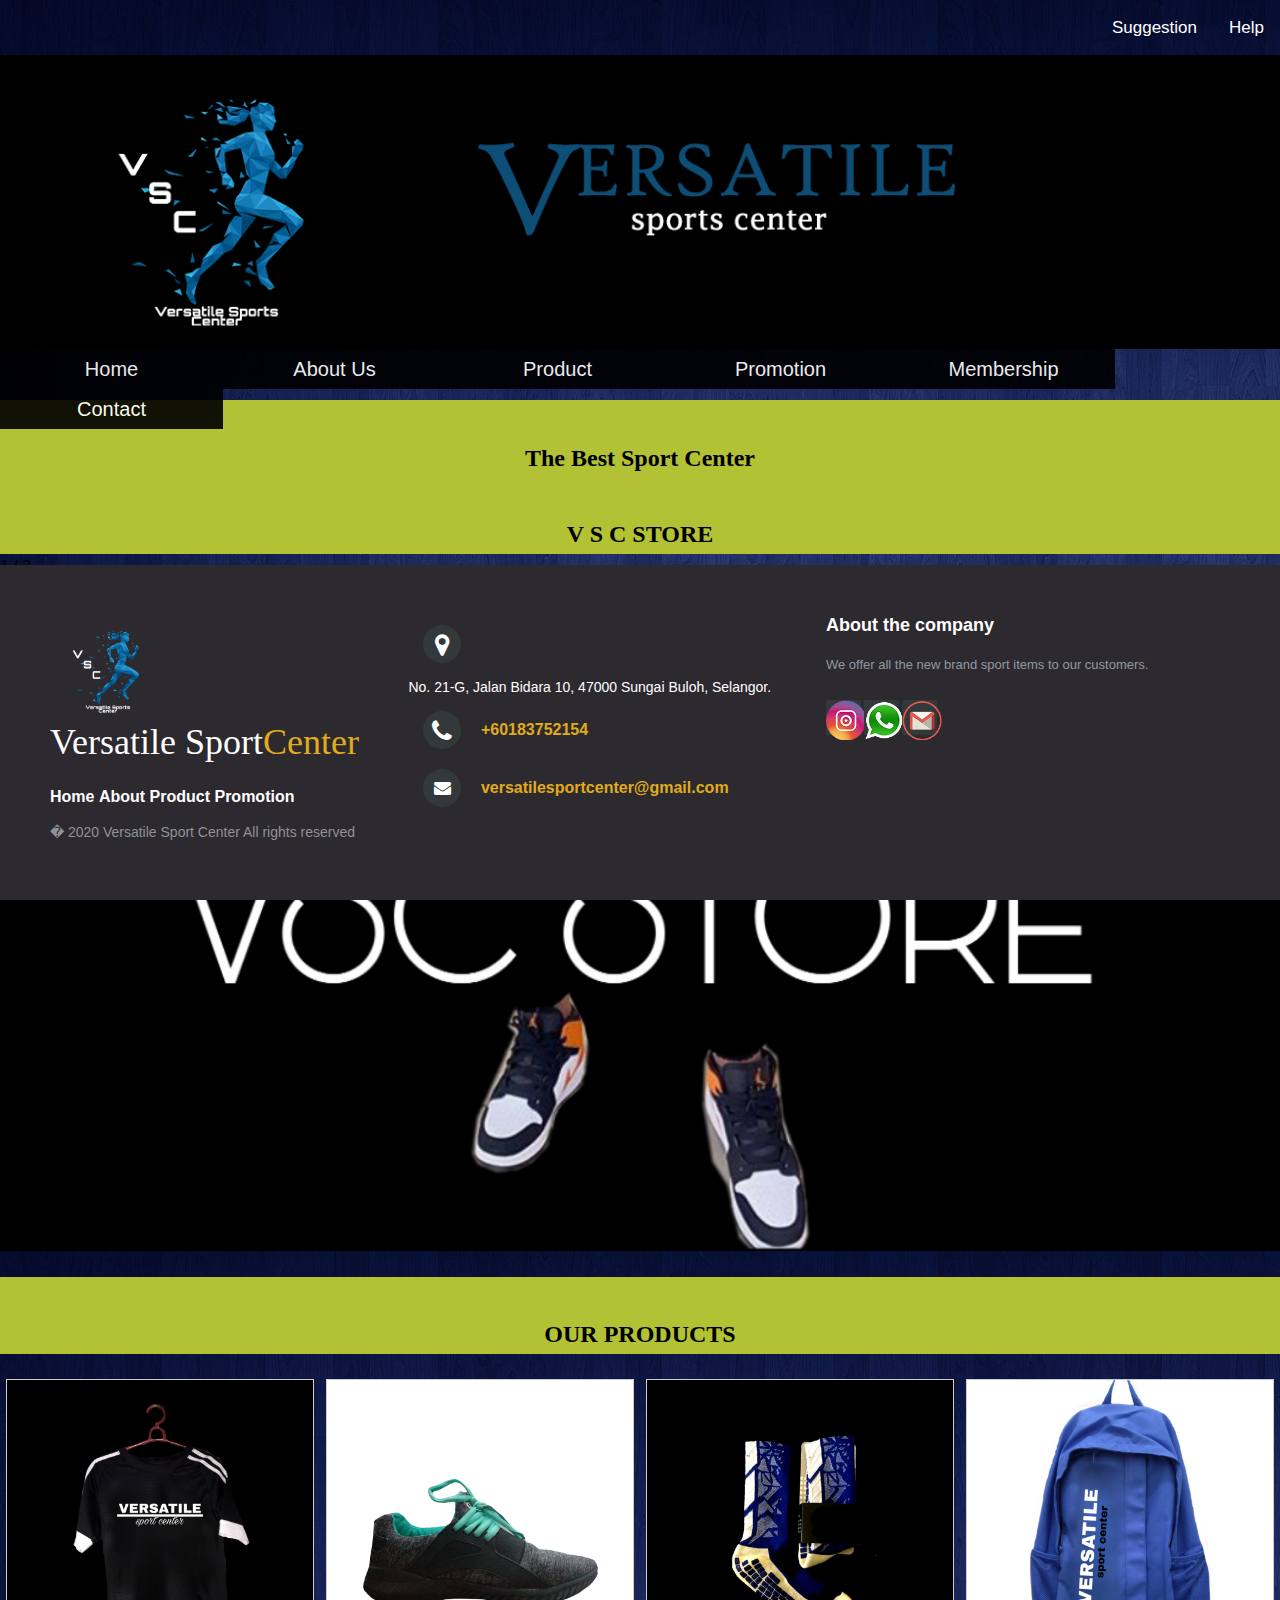
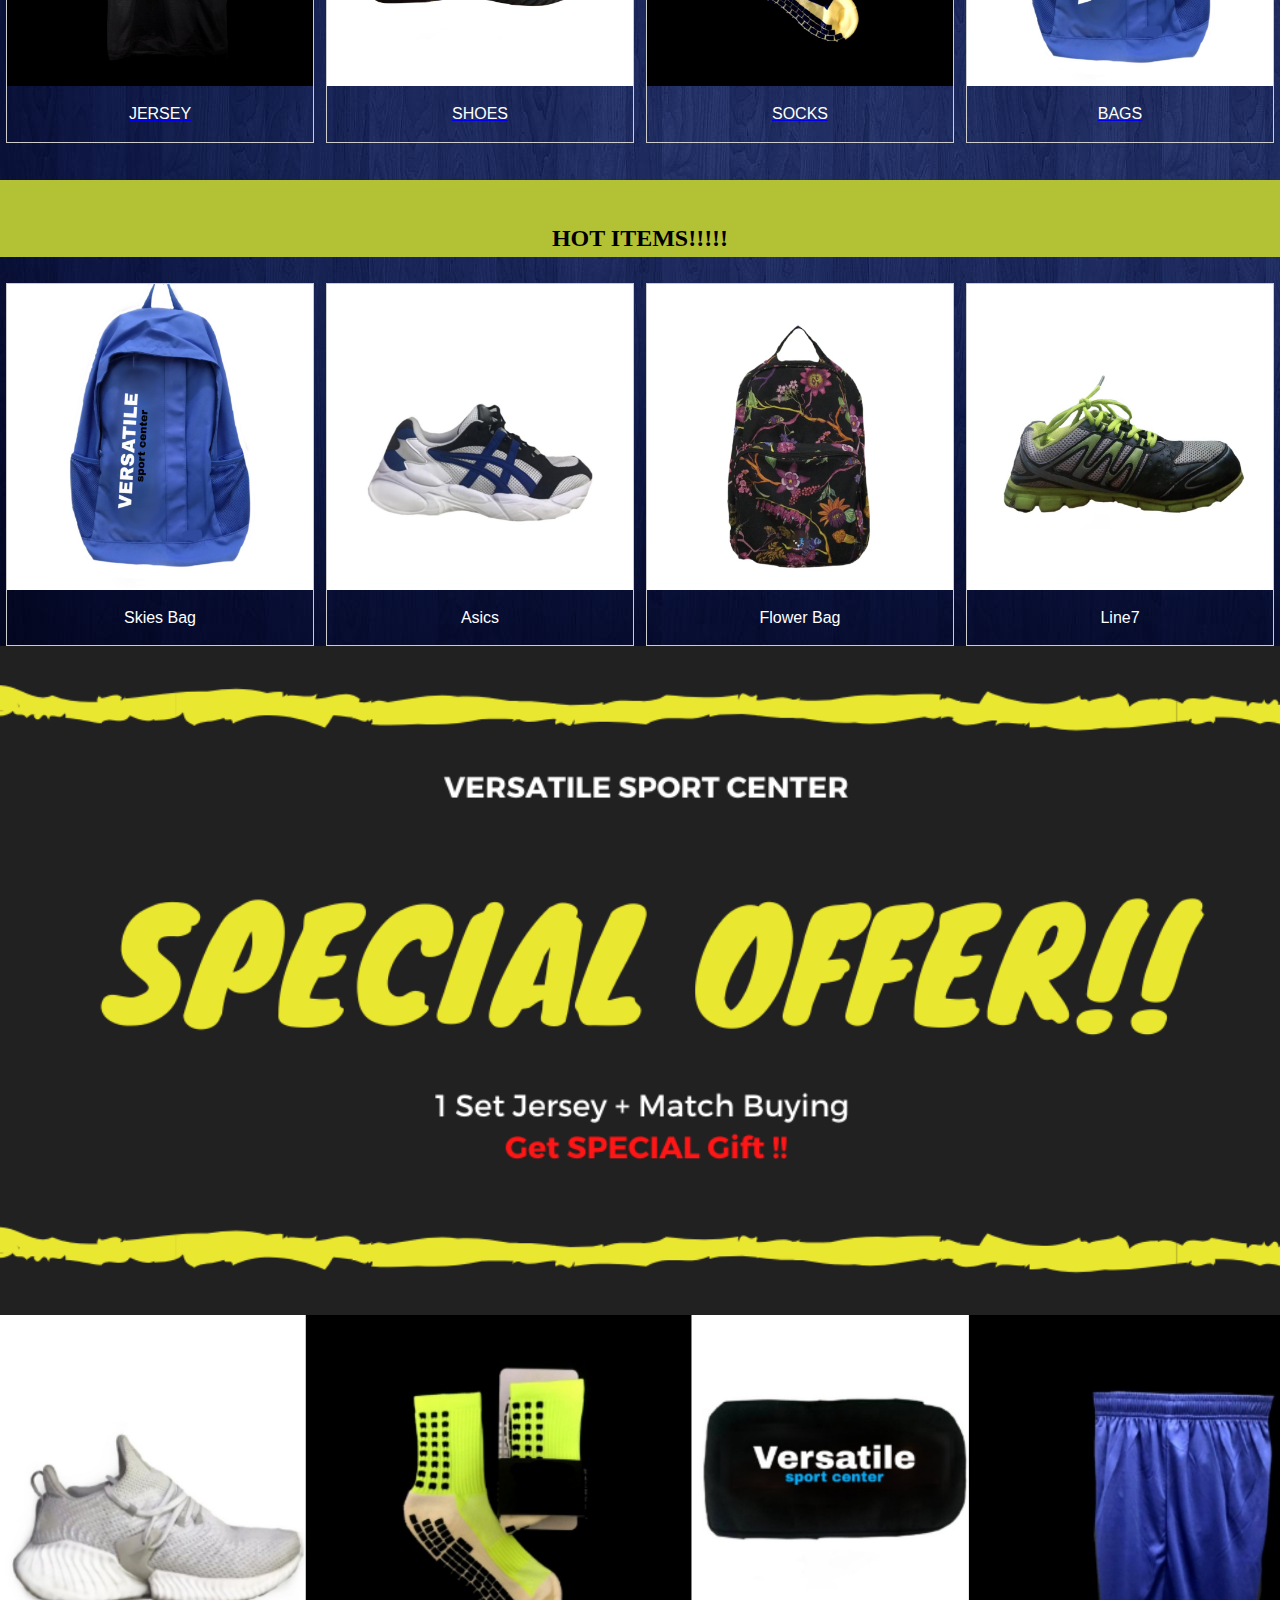
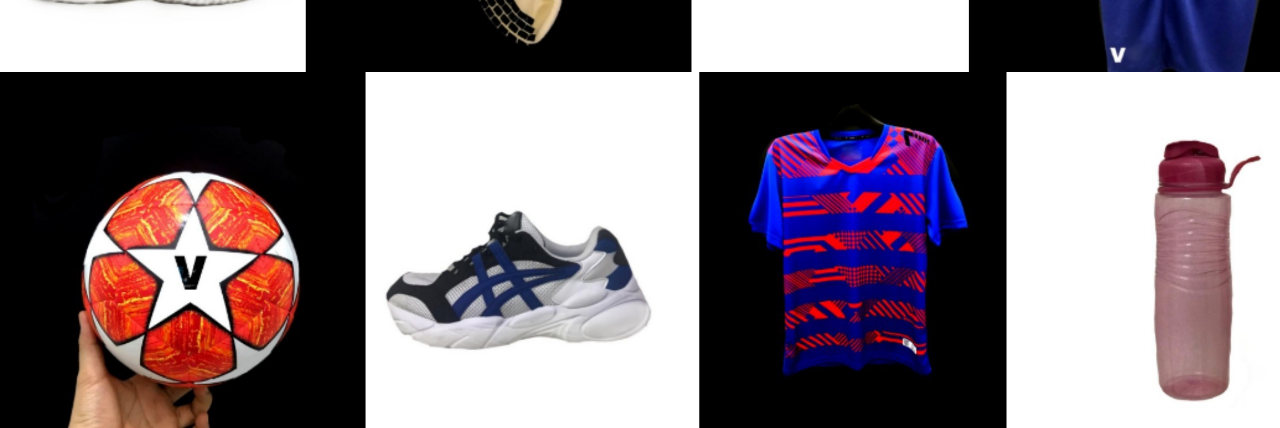
<file: index.html>
<html>
<head>

<link rel="stylesheet" type="text/css"href="css/style.css">
<link rel="stylesheet" href="css/index/gallery.css">
<link rel="stylesheet" href="css/index/hot items.css">
<link rel="stylesheet" href="css/footer.css">
<link rel="stylesheet" href="css/top button.css">
<link href='https://stackpath.bootstrapcdn.com/font-awesome/4.7.0/css/font-awesome.min.css
' rel='stylesheet'>

<title>VSC</title>

<link href='css/nav.css' rel='stylesheet'>

<div class="topnav" align="right">
<a href="help.html">Help</a>
<a href="send us a message.html">Suggestion</a>
</div>

</head>

<body>
<body background="images/background.jpg">

<img src="images/header.png"width="1338px">
<br>

<div>
<table>
<ul>
<li><a href="index.html">Home</a></li>
<li><a href="aboutus.html">About Us</a>
<li><a href="product.html">Product</a>
<ul>
<li><a href="shoes.html">Shoes</a></li>
<li><a href="socks.html">Socks</a></li>
<li><a href="jersey.html">Jersey</a></li>
<li><a href="bags.html">Bags</a></li>
</ul>
<li><a href="promotion.html">Promotion</a>
<li><a href="membership.html">Membership</a>
<li><a href="contact.html">Contact</a>
<ul>
<li><a href="send us a message.html">Send us a message</a></li>
</ul>
</table>
</div>
</div>

<br>
<br>

<p><center><div style="background-color:#B3C235 ;">
<h2><a name="first"><font face="Book Antiqua"font color=#000><br>The Best Sport Center<br><br>V S C STORE</font></a></center>

<div class="slideshow-container">

<div class="mySlides fade">
  <div class="numbertext">1 / 3</div>
  <img src="images/index/vsc.jpeg" style="width:100%">
  <div class="text"></div>
</div>

<div class="mySlides fade">
  <div class="numbertext">2 / 3</div>
  <img src="images/index/free delivery.jpeg" style="width:100%">
  <div class="text"></div>
</div>

<div class="mySlides fade">
  <div class="numbertext">3 / 3</div>
  <img src="images/index/promo.jpeg" style="width:100%">
  <div class="text"></div>
</div>

</div>

<br>

<div style="text-align:center">
  <span class="dot"></span> 
  <span class="dot"></span> 
  <span class="dot"></span> 
</div>

<script src="js/index/auto photo slider.js">
</script>

<p><center><div style="background-color:#B3C235 ;">
<h2><a name="first"><font face="Book Antiqua"font color=#000><br>OUR PRODUCTS</font><br></a></center>

<br>



<div class="responsive">
  <div class="gallery">
    <a target="_blank" href="images/index/jersey.jpeg">
      <img src="images/index/jersey.jpeg" alt="Cinque Terre" width="600" height="400">
    </a>
    <div class="desc"><a href="jersey.html"><font color="white">JERSEY</font></a></div> 
  </div>
</div>


<div class="responsive">
  <div class="gallery">
    <a target="_blank" href="images/index/shoe.jpeg">
      <img src="images/index/shoe.jpeg" alt="Forest" width="600" height="400">
    </a>
    <div class="desc"><a href="shoes.html"><font color="white">SHOES</font></a></div>
  </div>
</div>

<div class="responsive">
  <div class="gallery">
    <a target="_blank" href="images/index/stoking.jpeg">
      <img src="images/index/stoking.jpeg" alt="Northern Lights" width="600" height="400">
    </a>
    <div class="desc"><a href="socks.html"><font color="white">SOCKS</font></a></div>
  </div>
</div>

<div class="responsive">
  <div class="gallery">
    <a target="_blank" href="images/index/bag.jpeg">
      <img src="images/index/bag.jpeg" alt="Mountains" width="600" height="400">
    </a>
    <div class="desc"><a href="bags.html"><font color="white">BAGS</font></a></div>
  </div>
</div>

<div class="clearfix"></div>

<div style="padding:6px;">
 
</div>
</div>



<br>

<p><center><div style="background-color:#B3C235 ;">
<h2><a name="first"><font face="Book Antiqua"font color="#000"><br> HOT ITEMS!!!!!</font><br></a></center>
<br>

<div class="responsive">
<div class="gallery">
<a href="images/index/hot item 1.jpeg" target="_blank"><img src="images/index/hot item 1.jpeg"width="300" height="200"></a>
<div class="des"><font color="white">Skies Bag</font></div>
</div>
</div>

<div class="responsive">
<div class="gallery">
<a href="images/index/hot item 2.jpeg" target="_blank"><img src="images/index/hot item 2.jpeg"width="300" height="200"></a>
<div class="des"><font color="white">Asics</font></div>
</div>
</div>

<div class="responsive">
<div class="gallery">
<a href="images/index/hot item 3.jpeg" target="_blank"><img src="images/index/hot item 3.jpeg"width="300" height="200"></a>
<div class="des"><font color="white">Flower Bag</font></div>
</div>
</div>

<div class="responsive">
<div class="gallery">
<a href="images/index/hot item 4.jpeg" target="_blank"><img src="images/index/hot item 4.jpeg"width="300" height="200"></a>
<div class="des"><font color="white">Line7</font></div>
</div>
</div>


</div>
</div>


<br>



<br>

<img src="images/index/promotion.png"width="1338px">
<img src="images/index/promotion 2.jpeg"width="1338px"> <br>
<img src="images/index/promotion 3.jpeg"width="1338px"> 



<div class="box" 
<button onclick="topFunction()" 
id="myBtn" title="Go to top">Top</button>
<script src="js/top button.js">
</script>
</div>

<footer class="footer-distributed">
 
<div class="footer-left">
<img src="images/footer logo.png">
<h3>Versatile Sport<span>Center</span></h3>
<p class="footer-links">
<a href="index.html">Home</a>
			
<a href="aboutus.html">About</a>
					
<a href="product.html">Product</a>
					
<a href="promotion.html">Promotion</a>
</p>
 
<p class="footer-company-name">� 2020 Versatile Sport Center All rights reserved</p>
</div>
 
<div class="footer-center">
<div>
<i class="fa fa-map-marker"></i>
<p><span>No. 21-G, Jalan Bidara 10, 47000 Sungai Buloh, Selangor.</span></p>
</div>
 
<div>
<i class="fa fa-phone"></i>
<p><a href="https://wa.me/60183752154" target="_blank"> +60183752154</a></p>
</div>
<div>
<i class="fa fa-envelope"></i>
<p><a href="mailto:versatilesportcenter@gmail.com">versatilesportcenter@gmail.com</a></p>
</div>
</div>
<div class="footer-right">
<p class="footer-company-about">
<span>About the company</span>
We offer all the new brand sport items to our customers.</p>
<div class="footer-icons">

<a href="https://www.instagram.com/vsportc.store/" target="_blank"><img src="images/footer/instagram.png"width="40px"</a>

<a href="https://wa.me/60183752154" target="_blank"><img src="images/footer/whatsapp.png"width="40px"</a>

<a href="mailto:versatilesportcenter@gmail.com" target="_blank"><img src="images/footer/gmail.png"width="40px"</a>


</div>
</div>
</footer>

</body>
</html>
</file>
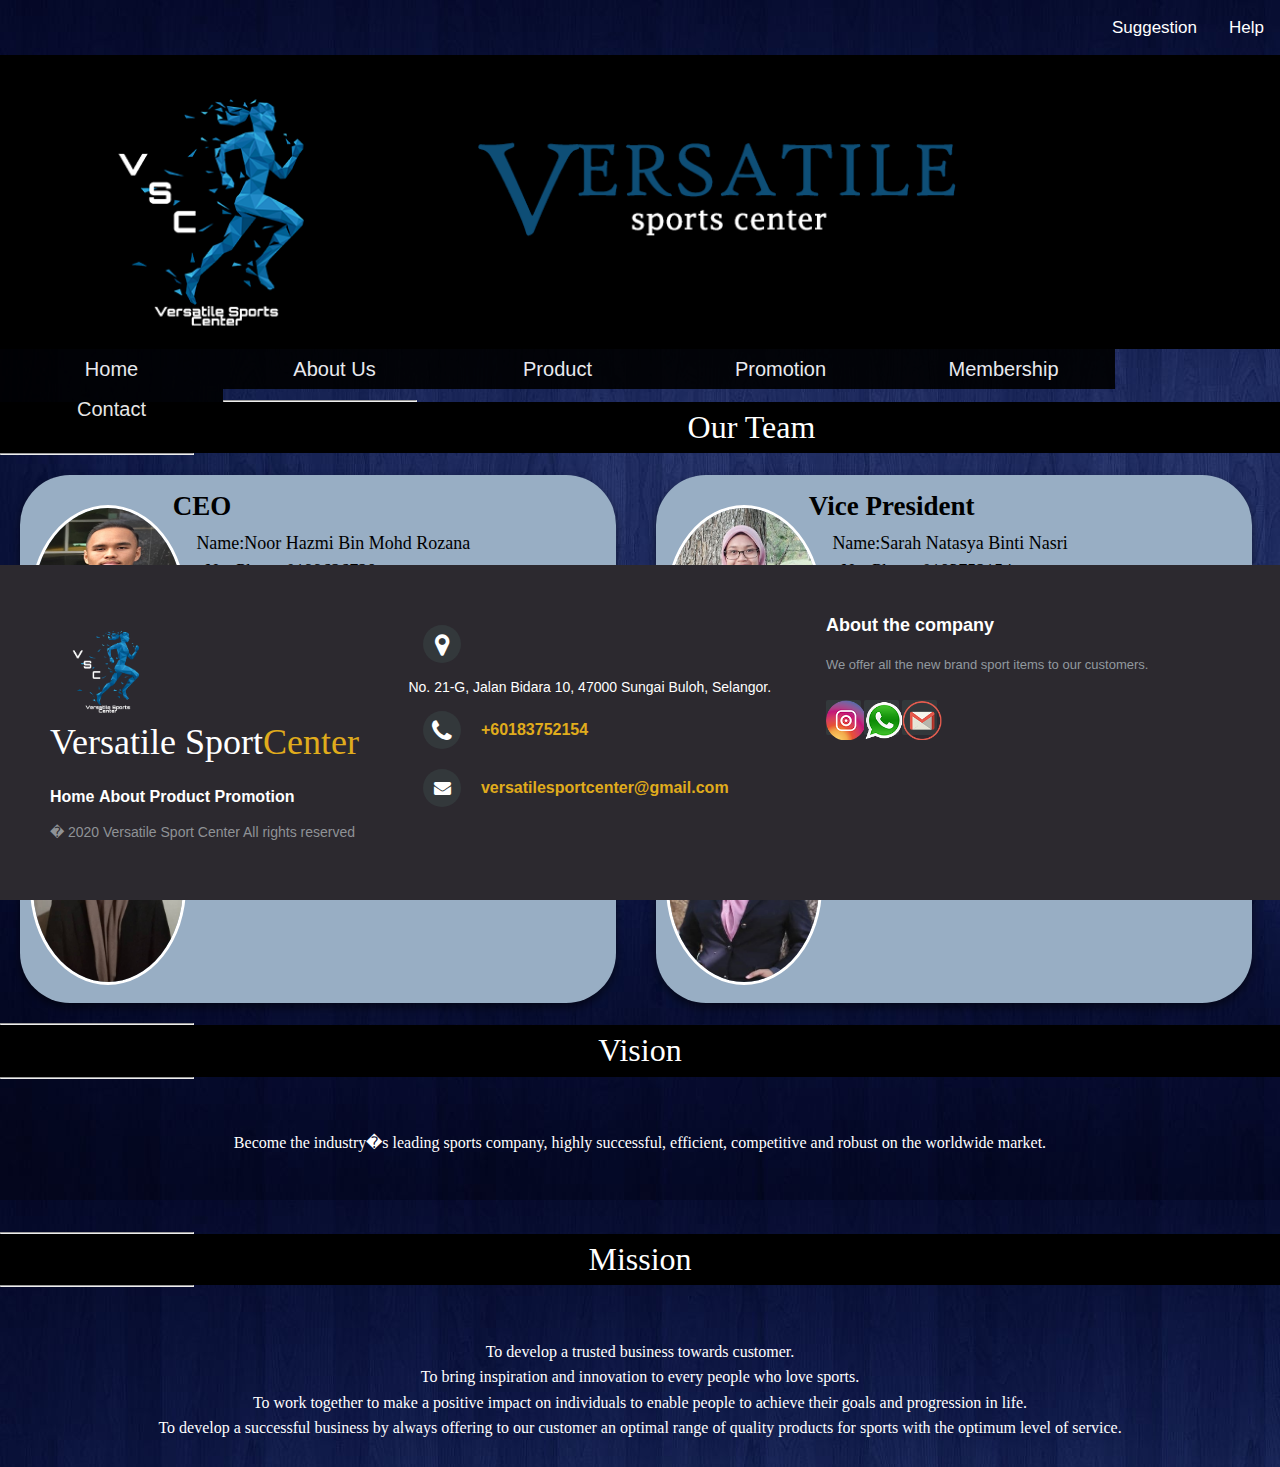
<file: aboutus.html>
<html>

<head>

<link href='css/nav.css'rel='stylesheet'>

<link href='css/aboutus/aboutus.css'rel='stylesheet'>
<link rel="stylesheet" href="css/footer.css">
<link rel="stylesheet" href="css/top button.css">
<link href='https://stackpath.bootstrapcdn.com/font-awesome/4.7.0/css/font-awesome.min.css
' rel='stylesheet'>

<title>About Us</title>

<link rel="stylesheet" type="text/css"href="css/style.css">

<div class="topnav" align="right">
<a href="help.html">Help</a>
<a href="send us a message.html">Suggestion</a>
</div>

</head>



<body>

<body background="images/background.jpg">


<img src="images/header.png"width="1338px">




<table>

<ul>

<li><a href="index.html">Home</a></li>
<li><a href="aboutus.html">About Us</a>
<li><a href="product.html">Product</a>
<ul>
<li><a href="shoes.html">Shoes</a></li>
<li><a href="socks.html">Socks</a></li>
<li><a href="jersey.html">Jersey</a></li>
<li><a href="bags.html">Bags</a></li>
</ul>
<li><a href="promotion.html">Promotion</a>
<li><a href="membership.html">Membership</a>
<li><a href="contact.html">Contact</a>
<ul>
<li><a href="send us a message.html">Send us a message</a></li>
</ul>
</ul>
</table>

<br>

<br>


<hr width="15%">

<p style="background-color:black;>

<p align="justify" align="center"><font face="candara" size="6" font color="white">Our Team</p>

<hr width="15%">




<p align="center"><align="justify"><font face="candara" size="4">

<div class="wrapper">

<div class="sin-team">

<img src="images/aboutus/hazmi.jpg" alt="">

<h2>CEO</h2>

<p>Name:Noor Hazmi Bin Mohd Rozana

<br>

No. Phone:0199626728

<br>

Email:hazmifzian@gmail.com

</div>




<div class="wrapper">

<div class="sin-team">

<img src="images/aboutus/sarah.jpg" alt="">

<h2>Vice President</h2>

<p>Name:Sarah Natasya Binti Nasri 

<br>

No. Phone:0183752154

<br>

Email:sarahnatasyan@gmail.com

</div>



<div class="wrapper">

<div class="sin-team">

<img src="images/aboutus/ecah.jpg" alt="">
<h2>General Auditor</h2>

<p>Name:Nur Aishah Binti Mohd Nasir

<br>

No. Phone:0137622152

<br>

Email:aishahnasir13@gmail.com

</div>



<div class="wrapper">

<div class="sin-team">

<img src="images/aboutus/fara.jpg" alt="">

<h2>Vice President Operations</h2>

<p>Name:Fara Zila Binti Md Saril

<br>

No. Phone:0197927247

<br>

Email:faarzila252@gmail.com

</div>

</p>


<br>





<br>
<br>

<hr width="15%">

<p style="background-color:black;>

<p align="justify" align="center"><font face="candara" size="6" font color="white">Vision</p>

<hr width="15%">




<br>

<p style="text-align:center"<p align="justify" align="center"><font face="candara" size="3">

Become the industry�s leading sports company, highly successful, efficient, competitive and robust on the worldwide market.

</p>



<br>

<br>

<br>






<hr width="15%">

<p style="background-color:black;>

<p align="justify" align="center"><font face="candara" size="6" font color="white">Mission</p>

<hr width="15%">



<br>



<p align="center">

	
<align="justify" align="center"><font face="candara" size="3">To develop a trusted business towards customer.

<br>


	To bring inspiration and innovation to every people who love sports.

<br>


	To work together to make a positive impact on individuals to enable people to achieve their goals and progression in life.

<br>


	To develop a successful business by always offering to our customer an optimal range of quality products for sports with the optimum level of service.

</p>

</p>

<br>





<div class="box" 
<button onclick="topFunction()" 
id="myBtn" title="Go to top">Top</button>
<script src="js/top button.js">
</script>
</div>


<footer class="footer-distributed">
 
<div class="footer-left">
<img src="images/footer logo.png">
<h3>Versatile Sport<span>Center</span></h3>
<p class="footer-links">
<a href="index.html">Home</a>
			
<a href="aboutus.html">About</a>
					
<a href="product.html">Product</a>
					
<a href="promotion.html">Promotion</a>

 
</p>
 
<p class="footer-company-name">� 2020 Versatile Sport Center All rights reserved</p>
</div>
 
<div class="footer-center">
<div>
<i class="fa fa-map-marker"></i>
<p><span>No. 21-G, Jalan Bidara 10, 47000 Sungai Buloh, Selangor.</span></p>
</div>
 
<div>
<i class="fa fa-phone"></i>
<p><a href="https://wa.me/60183752154" target="_blank"> +60183752154</a></p>
</div>
<div>
<i class="fa fa-envelope"></i>
<p><a href="mailto:versatilesportcenter@gmail.com">versatilesportcenter@gmail.com</a></p>
</div>
</div>
<div class="footer-right">
<p class="footer-company-about">
<span>About the company</span>
We offer all the new brand sport items to our customers.</p>
<div class="footer-icons">

<a href="https://www.instagram.com/vsportc.store/" target="_blank"><img src="images/footer/instagram.png"width="40px"</a>

<a href="https://wa.me/60183752154" target="_blank"><img src="images/footer/whatsapp.png"width="40px"</a>

<a href="mailto:versatilesportcenter@gmail.com" target="_blank"><img src="images/footer/gmail.png"width="40px"</a>


</div>
</div>
</footer>

</body>

</html>
</file>
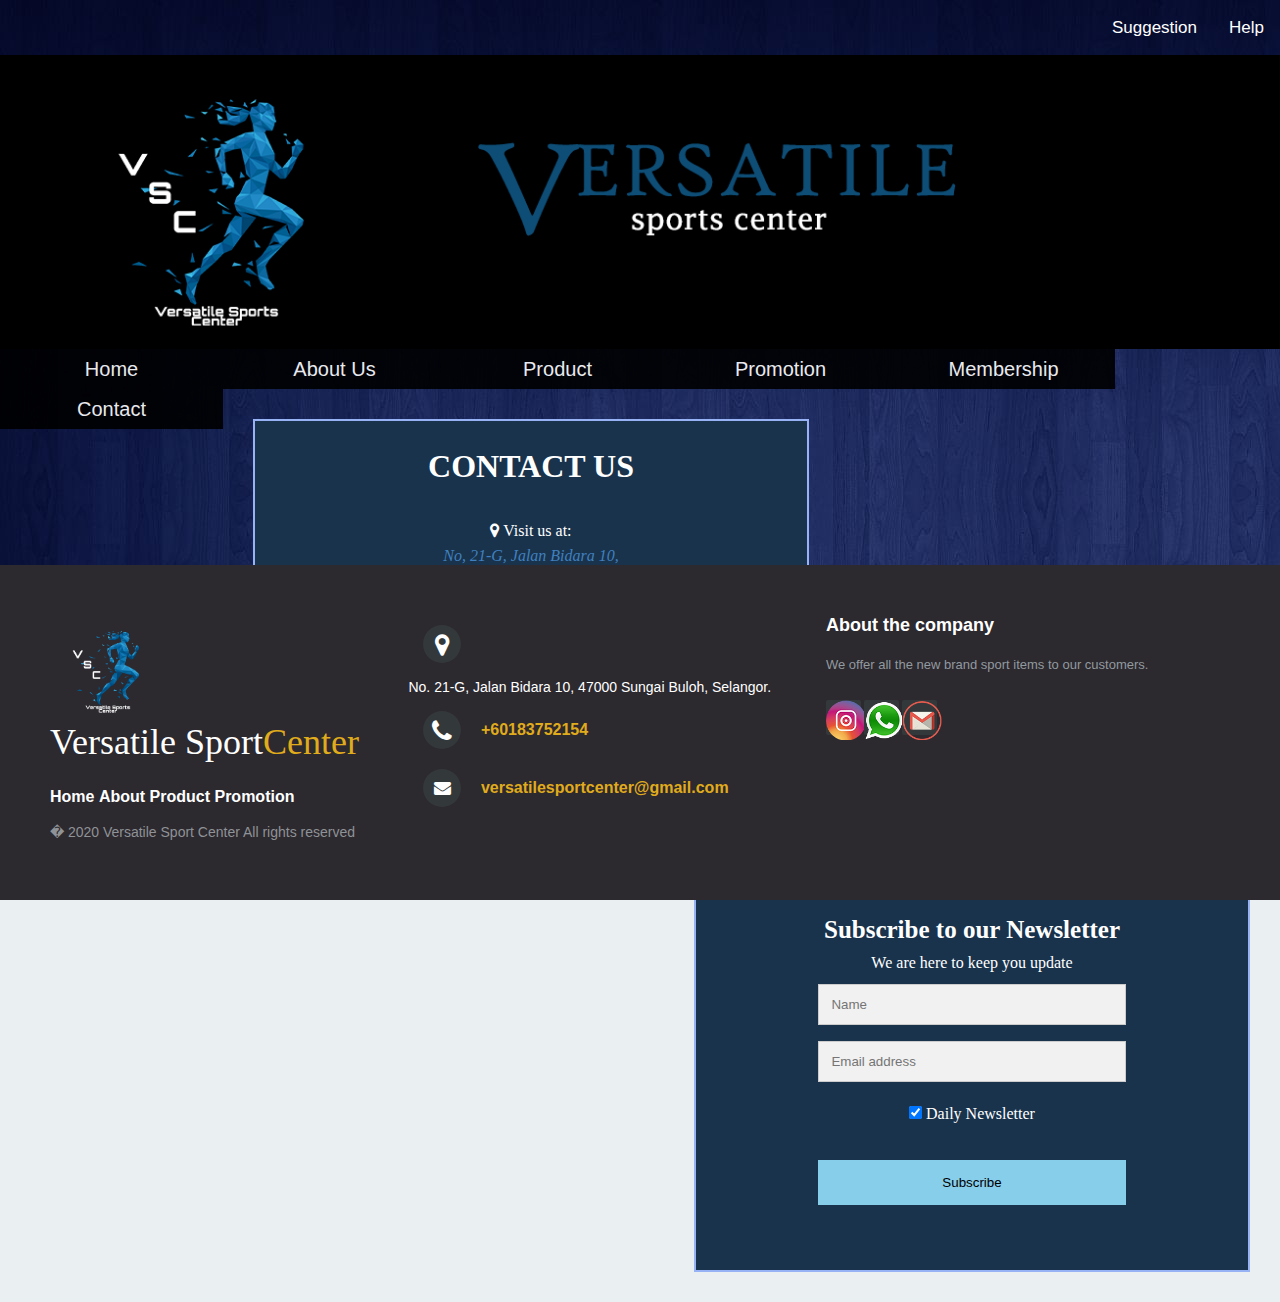
<file: contact.html>
<html>
<head>

<link rel="stylesheet" type="text/css"href="css/style.css">
<link rel="stylesheet" href="css/footer.css">
<link href='css/contact/contact.css' rel='stylesheet'>
<link href='https://stackpath.bootstrapcdn.com/font-awesome/4.7.0/css/font-awesome.min.css
' rel='stylesheet'>

<title>Contact</title>

<link href='css/nav.css' rel='stylesheet'>

<div class="topnav" align="right">
<a href="help.html">Help</a>
<a href="send us a message.html">Suggestion</a>
</div>

</head>



<body>
<body background="images/background.jpg"link="##B5C64A" alink="##B5C64A" vlink="#B5C64A">
<img src="images/header.png"width="1338px">

<br>
<table>
<ul>
<li><a href="index.html">Home</a></li>
<li><a href="aboutus.html">About Us</a>
<li><a href="product.html">Product</a>
<ul>
<li><a href="shoes.html">Shoes</a></li>
<li><a href="socks.html">Socks</a></li>
<li><a href="jersey.html">Jersey</a></li>
<li><a href="bags.html">Bags</a></li>
</ul>
<li><a href="promotion.html">Promotion</a>
<li><a href="membership.html">Membership</a>
<li><a href="contact.html">Contact</a>
<ul>
<li><a href="send us a message.html">Send us a message</a></li>
</ul>
</table>
<br>

<div class="container" align="center">
<h1 align="center">
<font face="arial narrow" font color="white">CONTACT US</font>
</h1>


<br>

<i class="fa fa-map-marker" aria-hidden="true"></i>
<a>Visit us at:</a>
<address>
<font color="#4080bf">No, 21-G, Jalan Bidara 10,<br>
47000 Sungai Buloh, Selangor,<br>
Malaysia</font>
</address>

<br>
<i class="fa fa-phone" aria-hidden="true"></i>
<a>Call/SMS us:</a>
<font color="#4080bf">+60183752154</font>
<br>
<br>
<i class="fa fa-instagram" aria-hidden="true"></i>
<a>Follow us:</a>
<a href="https://www.instagram.com/vsportc.store/"> vsportc.store</a>
<br>
<br>
<i class="fa fa-whatsapp" aria-hidden="true"></i>
<a>Converse with us:</a>
<a href="https://wa.me/60183752154"> Whatsapp</a>
<br>
<br>
<i class="fa fa-envelope" aria-hidden="true"></i>
<a>Email us:</a>
<a href="mailto:versatilesportcenter@gmail.com"> versatilesportcenter@gmail.com</a>
</div>

<div>
<form action="" align="center">
  <div class="box" align="center">
    <h2>Subscribe to our Newsletter</h2>
    <p>We are here to keep you update</p>
  </div>
  <div class="box" align="center">
    <input type="text" placeholder="Name" name="name" required>
<br>
    <input type="text" placeholder="Email address" name="mail" required>
    <label>
<br>
      <input type="checkbox" checked="checked" name="subscribe" align="center"> Daily Newsletter
    </label>
  </div>
<br>
  <div class="box"align="center">
    <input type="submit" value="Subscribe">
</form>
</div
<br>
<br>
<br>
<br>
<br>
<br>
<br>
<br>
<br>
<br>
<br>
<br>
<br>
<br>
<br>
<br>
<br>
<br>
<br>
<br>
<footer class="footer-distributed">
<div class="footer-left">
<img src="images/footer logo.png">
<h3>Versatile Sport<span>Center</span></h3>
<p class="footer-links">
<a href="index.html">Home</a>
			
<a href="aboutus.html">About</a>
					
<a href="product.html">Product</a>
					
<a href="promotion.html">Promotion</a>
</p>
 
<p class="footer-company-name">� 2020 Versatile Sport Center All rights reserved</p>
</div>
 
<div class="footer-center">
<div>
<i class="fa fa-map-marker"></i>
<p><span>No. 21-G, Jalan Bidara 10, 47000 Sungai Buloh, Selangor.</span></p>
</div>
 
<div>
<i class="fa fa-phone"></i>
<p><a href="https://wa.me/60183752154" target="_blank"> +60183752154</a></p>
</div>
<div>
<i class="fa fa-envelope"></i>
<p><a href="mailto:versatilesportcenter@gmail.com">versatilesportcenter@gmail.com</a></p>
</div>
</div>
<div class="footer-right">
<p class="footer-company-about">
<span>About the company</span>
We offer all the new brand sport items to our customers.</p>
<div class="footer-icons">

<a href="https://www.instagram.com/vsportc.store/" target="_blank"><img src="images/footer/instagram.png"width="40px"</a>

<a href="https://wa.me/60183752154" target="_blank"><img src="images/footer/whatsapp.png"width="40px"</a>

<a href="mailto:versatilesportcenter@gmail.com" target="_blank"><img src="images/footer/gmail.png"width="40px"</a>


</div>
</div>
</footer>


</body>



</html>
</file>
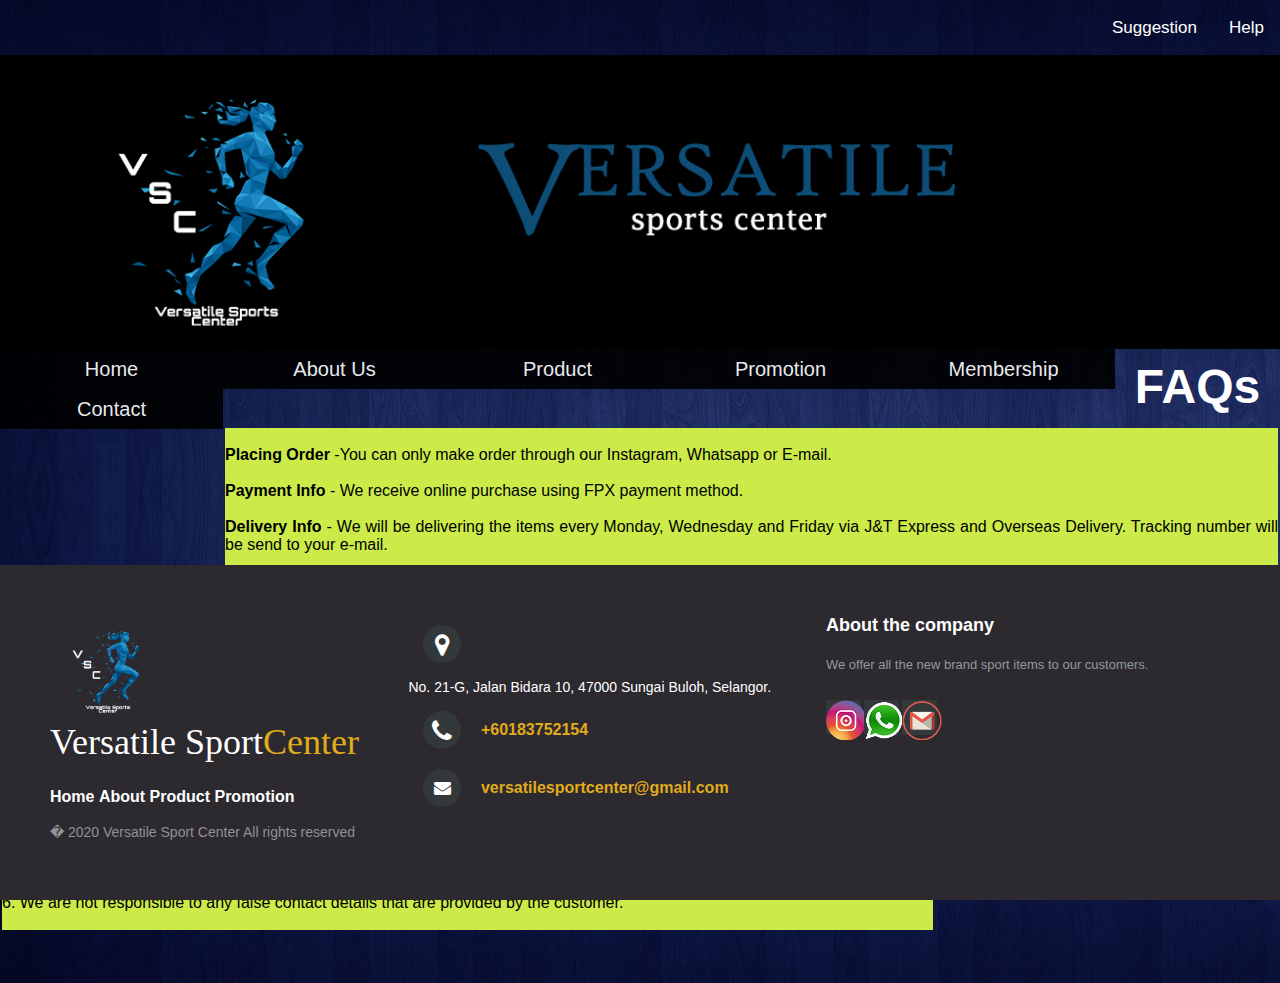
<file: help.html>
<html>
<head>

<link rel="stylesheet" type="text/css"href="css/style.css">
<link rel="stylesheet" href="css/footer.css">
<link rel="stylesheet" href="css/top button.css">
<link href='https://stackpath.bootstrapcdn.com/font-awesome/4.7.0/css/font-awesome.min.css
' rel='stylesheet'>

<title>Help</title>

<link href='css/nav.css' rel='stylesheet'>

<div class="topnav" align="right">
<a href="help.html">Help</a>
<a href="send us a message.html">Suggestion</a>
</div>

</head>



<body>
<body background="images/background.jpg">
<img src="images/header.png"width="1338px">

<br>
<table>
<ul>
<li><a href="index.html">Home</a></li>
<li><a href="aboutus.html">About Us</a>
<li><a href="product.html">Product</a>
<ul>
<li><a href="shoes.html">Shoes</a></li>
<li><a href="socks.html">Socks</a></li>
<li><a href="jersey.html">Jersey</a></li>
<li><a href="bags.html">Bags</a></li>
</ul>
<li><a href="promotion.html">Promotion</a>
<li><a href="membership.html">Membership</a>
<li><a href="contact.html">Contact</a>
<ul>
<li><a href="send us a message.html">Send us a message</a></li>
</ul>
</table>

<h1 align="center"><font size="9" font color="white"> FAQs </font></h1>

<table align="center">
<tr bgcolor="#CCEB49">
<td><p align="justify">
<br><b>Placing Order</b> -You can only make order through our Instagram, Whatsapp or E-mail. 
<br><br> 
<b> Payment Info</b> - We receive online purchase using FPX payment method. 
<br><br>
<b>Delivery Info</b> - We will be delivering the items every Monday, Wednesday and Friday via J&T Express and Overseas Delivery. Tracking number will be send to your e-mail.
<br>
<br>
<b> Overseas Delivery Tracking</b> - Once your order has been confirmed, you will receive an email that informing you of your tracking reference.
<br>
<br>
<b>Product Info</b> - The product's colours that are display might be slightly different from the original.</b>
<br>&nbsp;&nbsp;&nbsp;&nbsp;&nbsp;&nbsp;&nbsp;&nbsp;&nbsp;&nbsp;&nbsp;&nbsp;&nbsp;&nbsp;&nbsp;&nbsp;&nbsp;&nbsp;&nbsp;&nbsp;&nbsp;&nbsp;- Our product is made in Malaysia. 
<br>
<br>
<b> How to Contact Us </b> - You can contact us through DM on <a href="https://www.instagram.com/vsportc.store/">Instagram</a> or <a href="https://wa.me/60183752154">Whatsapp</a> for more info regarding the products.
<br>
<br>
</p>
</td>

</table>




<br>

<h1 align="center"><font size="9" font color="white"> Terms and Condition </font></h1>

<table align="center">
<tr bgcolor="#CCEB49">
<td><p align="justify">
<br>1. Any designs produced by us will remain our intellectual property and may not be used in any other form without our prior consent.
<br>
2. We can not exposed our customer's information without their prior consent.
<br>
3. Order cancellations can be make if we do not give any tracking number within 5 days. 
<br>
4. Items can be return within 3 days ONLY IF the product is damage during posting.
<br
5. You can not cancel the order during delivering process. 
<br>
6. We are not responsible to any false contact details that are provided by the customer.

<br>
<br>
</p>
</td>

</table>
<br>




<div class="box" 
<button onclick="topFunction()" 
id="myBtn" title="Go to top">Top</button>
<script src="js/top button.js">
</script>
</div>





<br>
<footer class="footer-distributed">
 
<div class="footer-left">
<img src="images/footer logo.png">
<h3>Versatile Sport<span>Center</span></h3>
<p class="footer-links">
<a href="index.html">Home</a>
			
<a href="aboutus.html">About</a>
					
<a href="product.html">Product</a>
					
<a href="promotion.html">Promotion</a>
</p>
 
<p class="footer-company-name">� 2020 Versatile Sport Center All rights reserved</p>
</div>
 
<div class="footer-center">
<div>
<i class="fa fa-map-marker"></i>
<p><span>No. 21-G, Jalan Bidara 10, 47000 Sungai Buloh, Selangor.</span></p>
</div>
 
<div>
<i class="fa fa-phone"></i>
<p><a href="https://wa.me/60183752154" target="_blank"> +60183752154</a></p>
</div>
<div>
<i class="fa fa-envelope"></i>
<p><a href="mailto:versatilesportcenter@gmail.com">versatilesportcenter@gmail.com</a></p>
</div>
</div>
<div class="footer-right">
<p class="footer-company-about">
<span>About the company</span>
We offer all the new brand sport items to our customers.</p>
<div class="footer-icons">

<a href="https://www.instagram.com/vsportc.store/" target="_blank"><img src="images/footer/instagram.png"width="40px"</a>

<a href="https://wa.me/60183752154" target="_blank"><img src="images/footer/whatsapp.png"width="40px"</a>

<a href="mailto:versatilesportcenter@gmail.com" target="_blank"><img src="images/footer/gmail.png"width="40px"</a>


</div>
</div>
</footer>


</body>



</html>
</file>
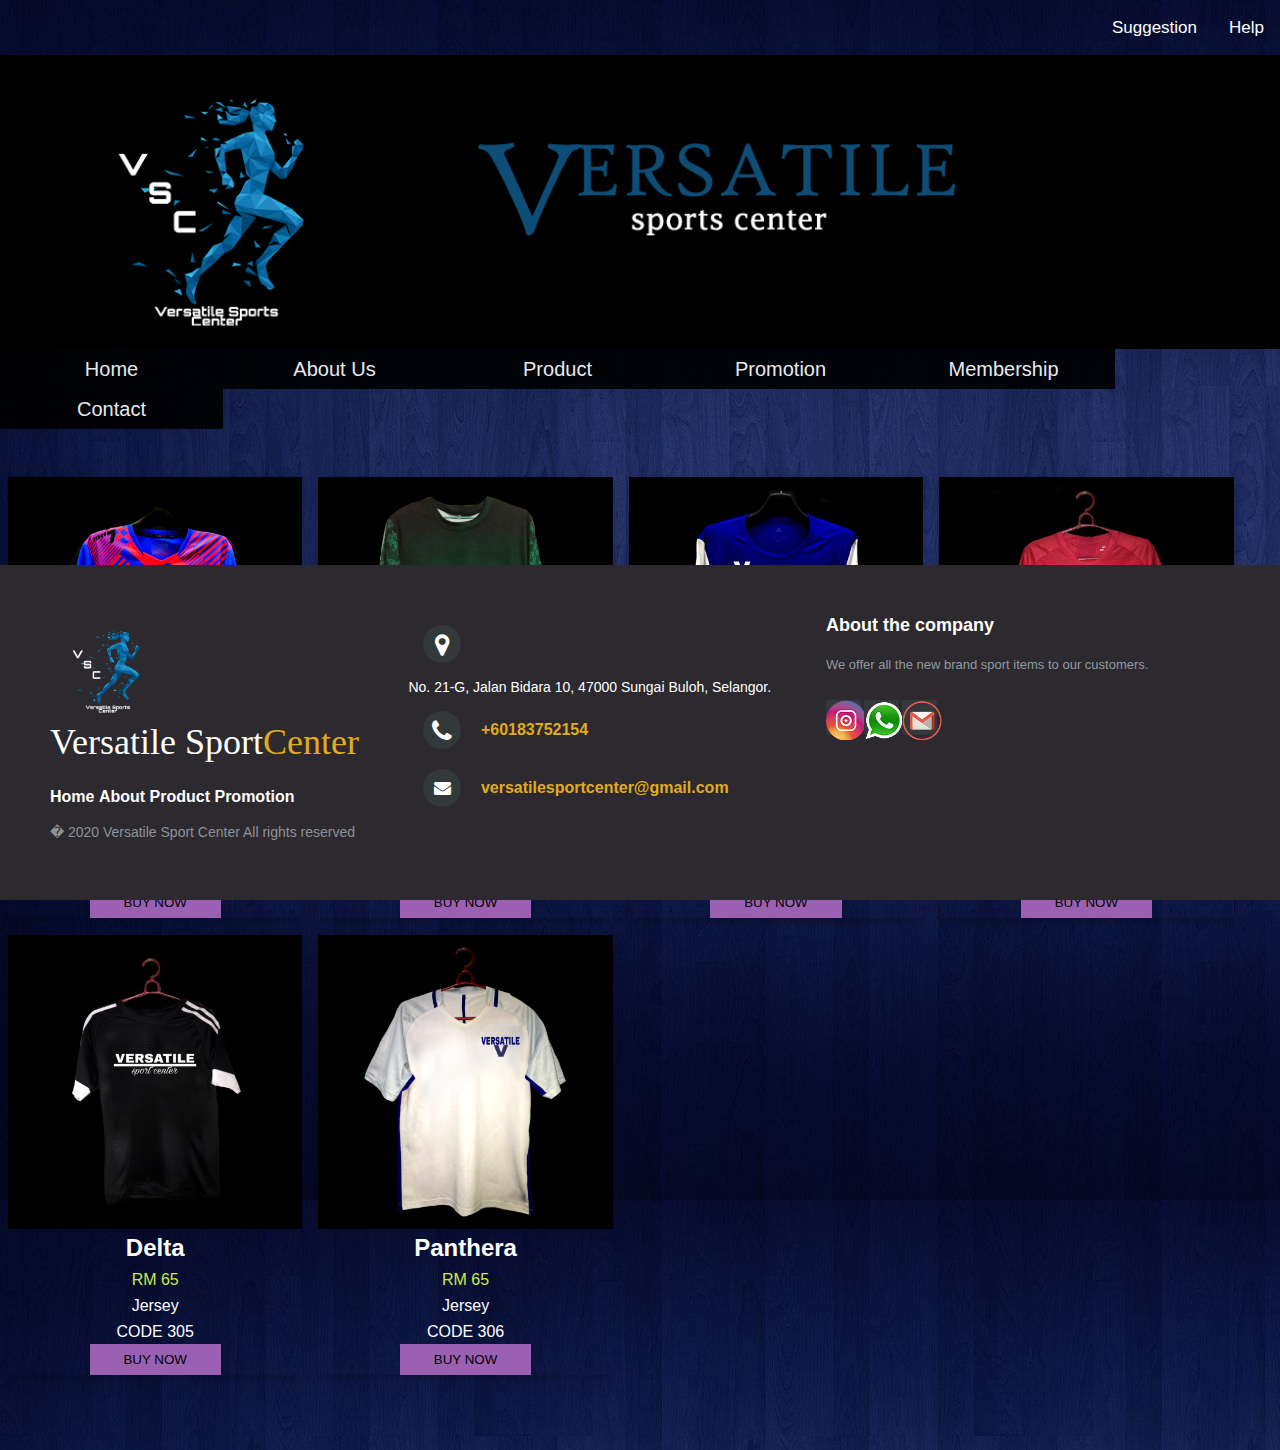
<file: jersey.html>
<html>
<head>


<link rel="stylesheet" type="text/css"href="css/style.css">
<link rel="stylesheet" href="css/footer.css">
<link rel="stylesheet" href="css/top button.css">
<link href='https://stackpath.bootstrapcdn.com/font-awesome/4.7.0/css/font-awesome.min.css
' rel='stylesheet'>
<link rel="stylesheet" href="css/product.css">

<title>Product | Jersey</title>

<link href='css/nav.css' rel='stylesheet'>


<div class="topnav" align="right">
<a href="help.html">Help</a>
<a href="send us a message.html">Suggestion</a>
</div>

</head>



<body>
<body background="images/background.jpg">
<img src="images/header.png"width="1338px">

<br>
<table>
<ul>
<li><a href="index.html">Home</a></li>
<li><a href="aboutus.html">About Us</a>
<li><a href="product.html">Product</a>
<ul>
<li><a href="shoes.html">Shoes</a></li>
<li><a href="socks.html">Socks</a></li>
<li><a href="jersey.html">Jersey</a></li>
<li><a href="bags.html">Bags</a></li>
</ul>
<li><a href="promotion.html">Promotion</a>
<li><a href="membership.html">Membership</a>
<li><a href="contact.html">Contact</a>
<ul>
<li><a href="send us a message.html">Send us a message</a></li>
</ul>
</table>

<br>
<br>
<br>
<br>
<br>

<div class="row">
  <div class="column">
    <div class="card" align="center">
      <img src="images/product/jersey/J1.jpeg" alt="Alpha" style="width:100%">
      <div class="container">
        <h2>Alpha</h2>
        <p class="title">RM 75</p>
        <p>Jersey</p>
        <p>CODE 301</p>
      
        <a href="https://www.instagram.com/p/CBqQpyxAyOz/">
    <button>BUY NOW</button>
</a>
      </div>
    </div>
  </div>


<div class="row">
  <div class="column">
    <div class="card" align="center">
      <img src="images/product/jersey/J4.jpeg" alt="Jaguar" style="width:100%">
      <div class="container">
        <h2>Jaguar</h2>
        <p class="title">RM 45</p>
        <p>Long Sleeve</p>
        <p>CODE 302</p>
    
        <a href="https://www.instagram.com/vsportc.store/">
    <button>BUY NOW</button>
</a>
      </div>
    </div>
  </div>


<div class="row">
  <div class="column">
    <div class="card" align="center">
      <img src="images/product/jersey/J5.jpeg" alt="Charlie" style="width:100%">
      <div class="container">
        <h2>Charlie</h2>
        <p class="title">RM 65</p>
        <p>Jersey</p>
        <p>CODE 303</p>
       
        <a href="https://www.instagram.com/vsportc.store/">
    <button>BUY NOW</button>
</a>
      </div>
    </div>
  </div>


<div class="row">
  <div class="column">
    <div class="card" align="center">
      <img src="images/product/jersey/J6.jpeg" alt="Beta" style="width:100%">
      <div class="container">
        <h2>Beta</h2>
        <p class="title">RM 60</p>
        <p>Jersey</p>
        <p>CODE 304</p>
        <a href="https://www.instagram.com/vsportc.store/">
    <button>BUY NOW</button>
</a>
      </div>
    </div>
  </div>

<div class="row">
  <div class="column">
    <div class="card" align="center">
      <img src="images/product/jersey/J7.jpeg" alt="Delta" style="width:100%">
      <div class="container">
        <h2>Delta</h2>
        <p class="title">RM 65</p>
        <p>Jersey</p>
        <p>CODE 305</p>
        <a href="https://www.instagram.com/vsportc.store/">
    <button>BUY NOW</button>
</a>
      </div>
    </div>
  </div>

<div class="row">
  <div class="column">
    <div class="card" align="center">
      <img src="images/product/jersey/J8.jpeg" alt="Panthera" style="width:100%">
      <div class="container">
        <h2>Panthera</h2>
        <p class="title">RM 65</p>
        <p>Jersey</p>
        <p>CODE 306</p>

        <a href="https://www.instagram.com/vsportc.store/">
    <button>BUY NOW</button>
</a>

      </div>
    </div>
  </div>

<div class="box" 
<button onclick="topFunction()" 
id="myBtn" title="Go to top">Top</button>
<script src="js/top button.js">
</script>
</div>


<br>
<br>
<br>
<br>
<br>
<br>

<br>
<br>
<br>
<br>
<br>

<br>
<br>
<br>
<br>
<br>
<br>
<br>
<br>
<br>
<br>
<br>
<br>
<br>
<br>
<br>
<br>
<br>
<br>
<br>



<br>
<br>
<br>
<br>
<br>
<br>
<br>
<br> 

<footer class="footer-distributed">
 
<div class="footer-left">
<img src="images/footer logo.png">
<h3>Versatile Sport<span>Center</span></h3>
<p class="footer-links">
<a href="index.html">Home</a>
			
<a href="aboutus.html">About</a>
					
<a href="product.html">Product</a>
					
<a href="promotion.html">Promotion</a>
</p>
 
<p class="footer-company-name">� 2020 Versatile Sport Center All rights reserved</p>
</div>
 
<div class="footer-center">
<div>
<i class="fa fa-map-marker"></i>
<p><span>No. 21-G, Jalan Bidara 10, 47000 Sungai Buloh, Selangor.</span></p>
</div>
 
<div>
<i class="fa fa-phone"></i>
<p><a href="https://wa.me/60183752154" target="_blank"> +60183752154</a></p>
</div>
<div>
<i class="fa fa-envelope"></i>
<p><a href="mailto:versatilesportcenter@gmail.com">versatilesportcenter@gmail.com</a></p>
</div>
</div>
<div class="footer-right">
<p class="footer-company-about">
<span>About the company</span>
We offer all the new brand sport items to our customers.</p>
<div class="footer-icons">

<a href="https://www.instagram.com/vsportc.store/" target="_blank"><img src="images/footer/instagram.png"width="40px"</a>

<a href="https://wa.me/60183752154" target="_blank"><img src="images/footer/whatsapp.png"width="40px"</a>

<a href="mailto:versatilesportcenter@gmail.com" target="_blank"><img src="images/footer/gmail.png"width="40px"</a>


</div>
</div>
</footer>



</body>



</html>
</file>
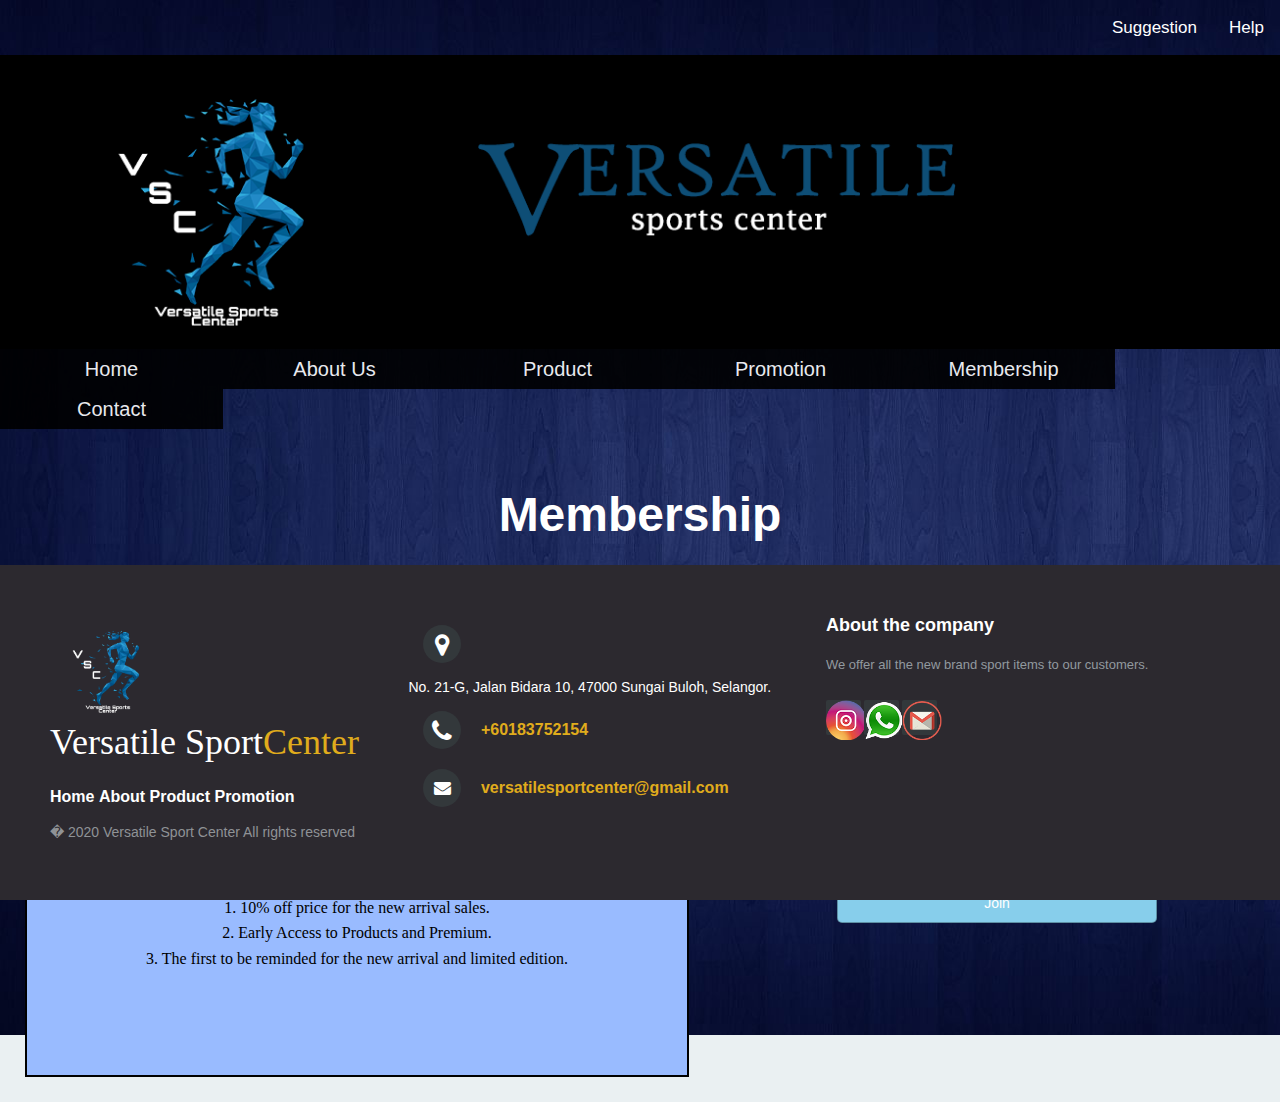
<file: membership.html>
<html>
<head>
<link rel="stylesheet" type="text/css"href="css/style.css">
<link rel="stylesheet" href="css/footer.css">
<link href='css/membership/membership.css' rel='stylesheet'>
<link rel="stylesheet" href="css/top button.css">
<link href='https://stackpath.bootstrapcdn.com/font-awesome/4.7.0/css/font-awesome.min.css
' rel='stylesheet'>

<title>Membership</title>

<link href='css/nav.css' rel='stylesheet'>



<div class="topnav" align="right">
<a href="help.html">Help</a>
<a href="send us a message.html">Suggestion</a>
</div>

</head>



<body>
<body background="images/background.jpg">
<img src="images/header.png"width="1338px">

<br>

</div>
<table>
<ul>
<li><a href="index.html">Home</a></li>
<li><a href="aboutus.html">About Us</a>
<li><a href="product.html">Product</a>
<ul>
<li><a href="shoes.html">Shoes</a></li>
<li><a href="socks.html">Socks</a></li>
<li><a href="jersey.html">Jersey</a></li>
<li><a href="bags.html">Bags</a></li>
</ul>
<li><a href="promotion.html">Promotion</a>
<li><a href="membership.html">Membership</a>
<li><a href="contact.html">Contact</a>
<ul>
<li><a href="send us a message.html">Send us a message</a></li>
</ul>
</table>
</div>





<br>
<br>
<br>
<br>
<br>
<h1 align="center">
<font face="arial" font color="white" font size="30px">Membership</font>
</h1>

<div class="container"  align="center">
<h3>Rules</h3>
<p>
1. Only one account is allowed per individual.
</p>
2. You must be at least 13 years old to join as a membership.</a>
</p>
<p>
3. You must provide information as required for the service and ensure accurate, current, and completed information submitted.
If, the information is suspected to be inaccurate, not current or incomplete, the COMPANY reserves the right to suspend or terminate, in part or in full, the SERVICE for YOU.
</p>
</div>
<div class="container" align="center">
<h3>As a member, you will get</h3>
<p>
1. 10% off price for the new arrival sales.
</p>
<p>
2. Early Access to Products and Premium.  
</p>
<p>
3. The first to be reminded for the new arrival and limited edition.
</p>
</div>


<br>
<br>
<br>
<br>


<div id="login" align="center">
<form action="mailto:versatilesportcenter@gmail.com" method="post" enctype="text/plain">
<h1>Join as Our Member!</h1>
<input type="email" name="email" id="email" placeholder="enter email address" required>
<input type="text" id="name" placeholder="enter username" required>
<input type="date" id="datemax" name="datemax" max="2007-12-31" required>
<br>
<button type="submit">Join</button>
</form>
</div>

<br>
<br>
<br>








<br>

<footer class="footer-distributed">
 
<div class="footer-left">
<img src="images/footer logo.png">
<h3>Versatile Sport<span>Center</span></h3>
<p class="footer-links">
<a href="index.html">Home</a>
			
<a href="aboutus.html">About</a>
					
<a href="product.html">Product</a>
					
<a href="promotion.html">Promotion</a>
</p>
 
<p class="footer-company-name">� 2020 Versatile Sport Center All rights reserved</p>
</div>
 
<div class="footer-center">
<div>
<i class="fa fa-map-marker"></i>
<p><span>No. 21-G, Jalan Bidara 10, 47000 Sungai Buloh, Selangor.</span></p>
</div>
 
<div>
<i class="fa fa-phone"></i>
<p><a href="https://wa.me/60183752154" target="_blank"> +60183752154</a></p>
</div>
<div>
<i class="fa fa-envelope"></i>
<p><a href="mailto:versatilesportcenter@gmail.com">versatilesportcenter@gmail.com</a></p>
</div>
</div>
<div class="footer-right">
<p class="footer-company-about">
<span>About the company</span>
We offer all the new brand sport items to our customers.</p>
<div class="footer-icons">

<a href="https://www.instagram.com/vsportc.store/" target="_blank"><img src="images/footer/instagram.png"width="40px"</a>

<a href="https://wa.me/60183752154" target="_blank"><img src="images/footer/whatsapp.png"width="40px"</a>

<a href="mailto:versatilesportcenter@gmail.com" target="_blank"><img src="images/footer/gmail.png"width="40px"</a>


</div>
</div>
</footer>


<div class="box" 
<button onclick="topFunction()" 
id="myBtn" title="Go to top">Top</button>
<script src="js/top button.js">
</script>
</div>

</body>



</html>
</file>
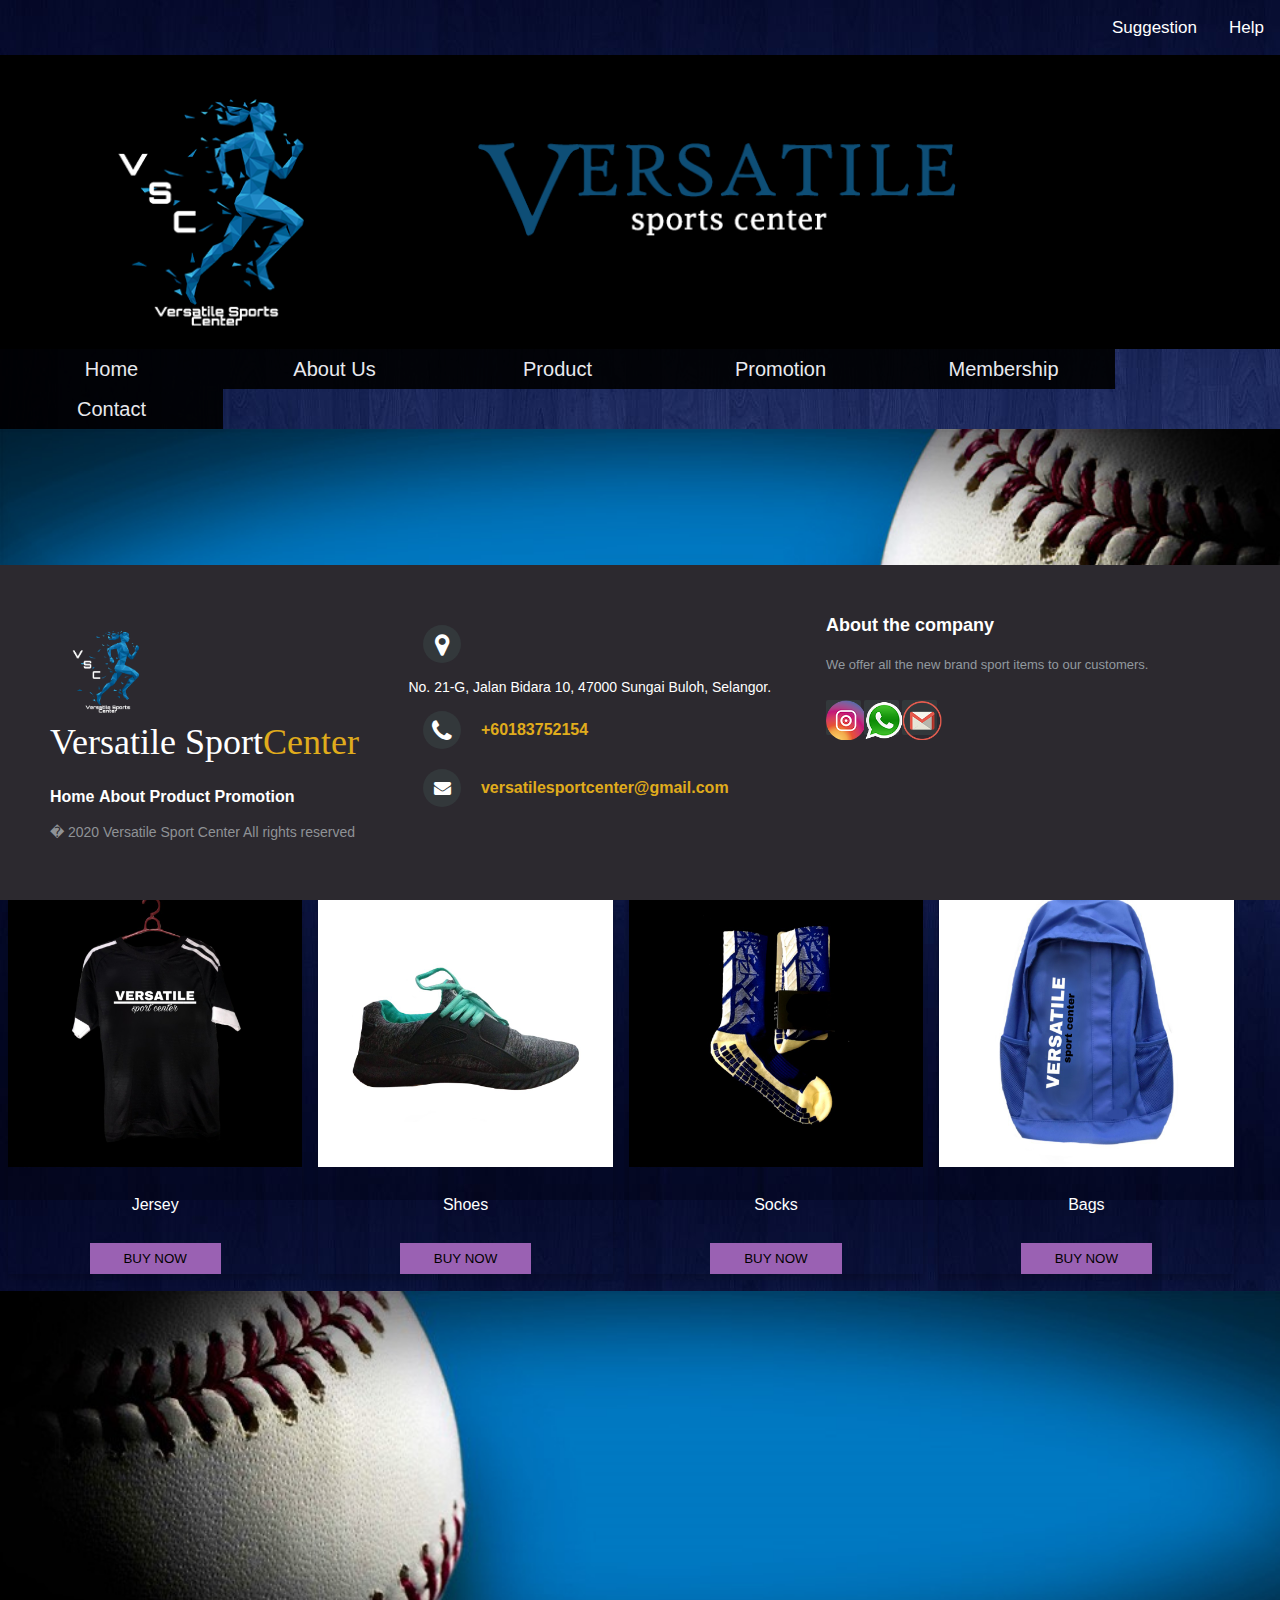
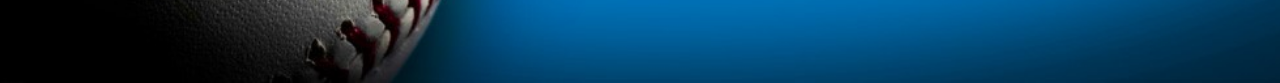
<file: product.html>
<html>
<head>

<link rel="stylesheet" type="text/css"href="css/style.css">
<link rel="stylesheet" href="css/footer.css">
<link href='css/product.css' rel='stylesheet'>
<link rel="stylesheet" href="css/top button.css">
<link href='https://stackpath.bootstrapcdn.com/font-awesome/4.7.0/css/font-awesome.min.css
' rel='stylesheet'>

<title>Product | VSC</title>

<link href='css/nav.css' rel='stylesheet'>


<div class="topnav" align="right">
<a href="help.html">Help</a>
<a href="send us a message.html">Suggestion</a>
</div>
</div>

</head>



<body>
<body background="images/background.jpg">
<img src="images/header.png"width="1338px">

</div>
<br>
<table>
<ul>
<li><a href="index.html">Home</a></li>
<li><a href="aboutus.html">About Us</a>
<li><a href="product.html">Product</a>
<ul>
<li><a href="shoes.html">Shoes</a></li>
<li><a href="socks.html">Socks</a></li>
<li><a href="jersey.html">Jersey</a></li>
<li><a href="bags.html">Bags</a></li>
</ul>
<li><a href="promotion.html">Promotion</a>
<li><a href="membership.html">Membership</a>
<li><a href="contact.html">Contact</a>
<ul>
<li><a href="send us a message.html">Send us a message</a></li>
</ul>
</table>

</div>
</div>


<img src="images/product/border.jpg"width="1338px">
<br>
<br>
<br>

<div class="row">
<div class="column">
<div class="card" align="center">
<img src="images/product/jersey.jpeg" alt="Nama" style="width:100%">
<div class="container">
<br>
<p>Jersey</p>
<br>
<a href="jersey.html">
<button>BUY NOW</button>
</a>
</div>
</div>
</div>

<div class="row">
<div class="column">
<div class="card" align="center">
<img src="images/product/shoe.jpeg" alt="Nama" style="width:100%">
<div class="container">
<br>
<p>Shoes</p>
<br>
<a href="shoes.html">
<button>BUY NOW</button>
</a>
</div>
</div>
</div>


<div class="row">
<div class="column">
<div class="card" align="center">
<img src="images/product/stoking.jpeg" alt="Nama" style="width:100%">
<div class="container">
<br>
<p>Socks</p>
<br>
<a href="socks.html">
<button>BUY NOW</button>
</a>
</div>
</div>
</div>



<div class="row">
<div class="column">
<div class="card" align="center">
<img src="images/product/bag.jpeg" alt="Nama" style="width:100%">
<div class="container">
<br>
<p>Bags</p>
<br>
<a href="bags.html">
<button>BUY NOW</button>
</a>
</div>
</div>
</div>


<img src="images/product/border 2.jpg"width="1338px">



<div class="box" 
<button onclick="topFunction()" 
id="myBtn" title="Go to top">Top</button>
<script src="js/top button.js">
</script>
</div>


<footer class="footer-distributed">
 
<div class="footer-left">
<img src="images/footer logo.png">
<h3>Versatile Sport<span>Center</span></h3>
<p class="footer-links">
<a href="index.html">Home</a>
			
<a href="aboutus.html">About</a>
					
<a href="product.html">Product</a>
					
<a href="promotion.html">Promotion</a>
</p>

<p class="footer-company-name">� 2020 Versatile Sport Center All rights reserved</p>
</div>
 
<div class="footer-center">
<div>
<i class="fa fa-map-marker"></i>
<p><span>No. 21-G, Jalan Bidara 10, 47000 Sungai Buloh, Selangor.</span></p>
</div>
 
<div>
<i class="fa fa-phone"></i>
<p><a href="https://wa.me/60183752154" target="_blank"> +60183752154</a></p>
</div>
<div>
<i class="fa fa-envelope"></i>
<p><a href="mailto:versatilesportcenter@gmail.com">versatilesportcenter@gmail.com</a></p>
</div>
</div>
<div class="footer-right">
<p class="footer-company-about">
<span>About the company</span>
We offer all the new brand sport items to our customers.</p>
<div class="footer-icons">

<a href="https://www.instagram.com/vsportc.store/" target="_blank"><img src="images/footer/instagram.png"width="40px"</a>

<a href="https://wa.me/60183752154" target="_blank"><img src="images/footer/whatsapp.png"width="40px"</a>

<a href="mailto:versatilesportcenter@gmail.com" target="_blank"><img src="images/footer/gmail.png"width="40px"</a>


</div>
</div>
</footer>



</body>



</html>
</file>
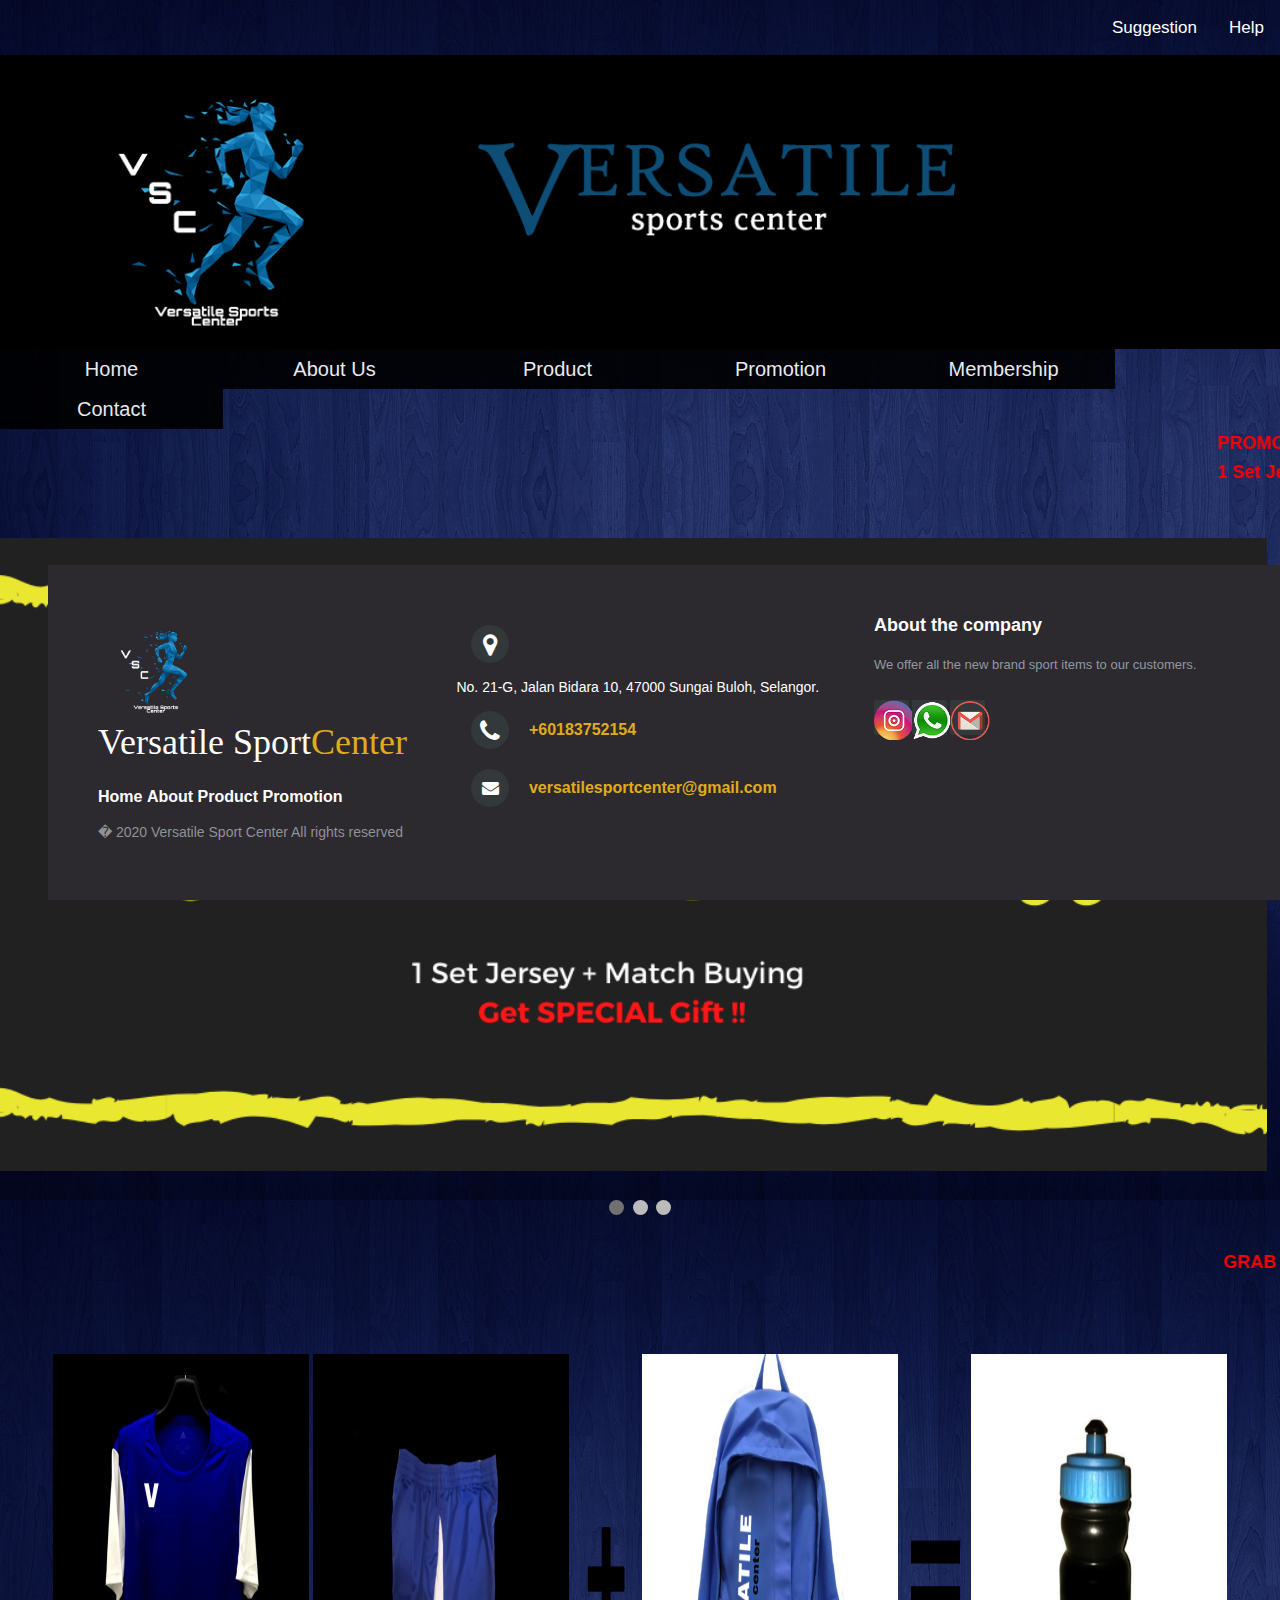
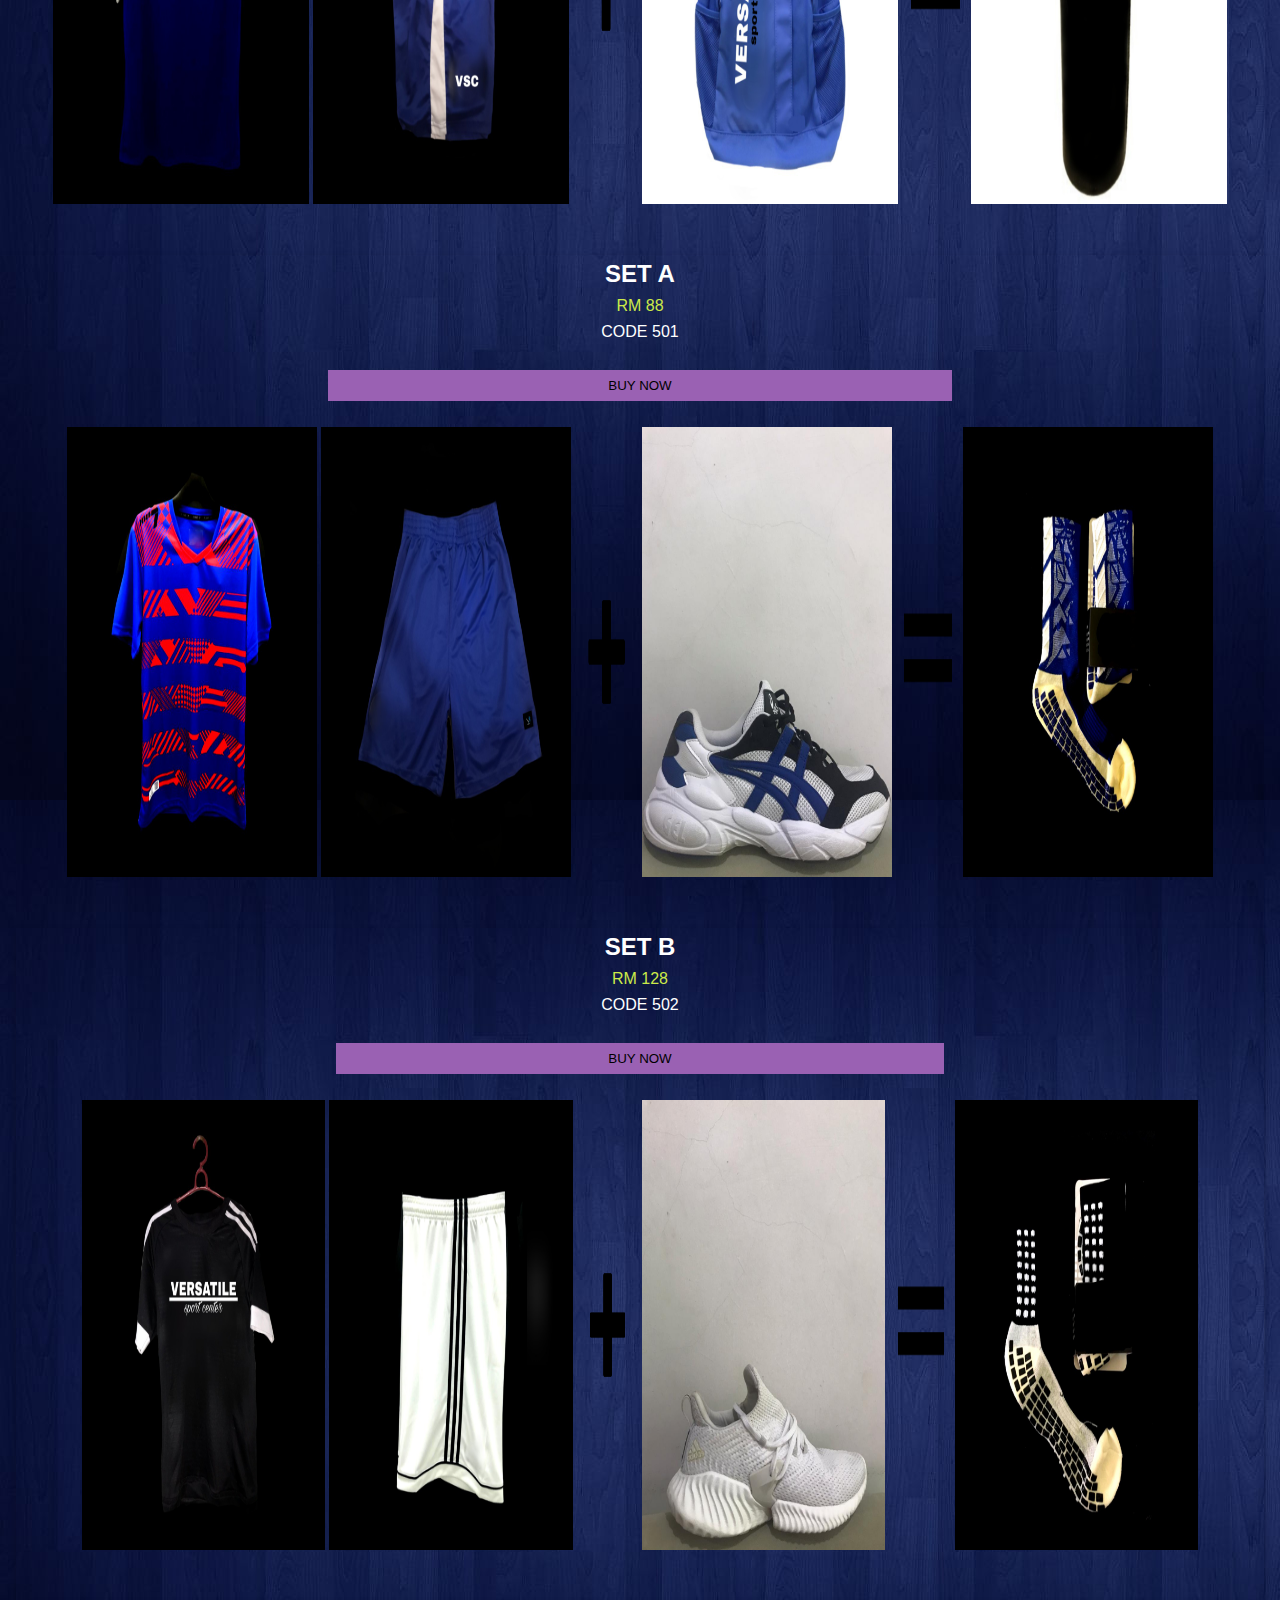
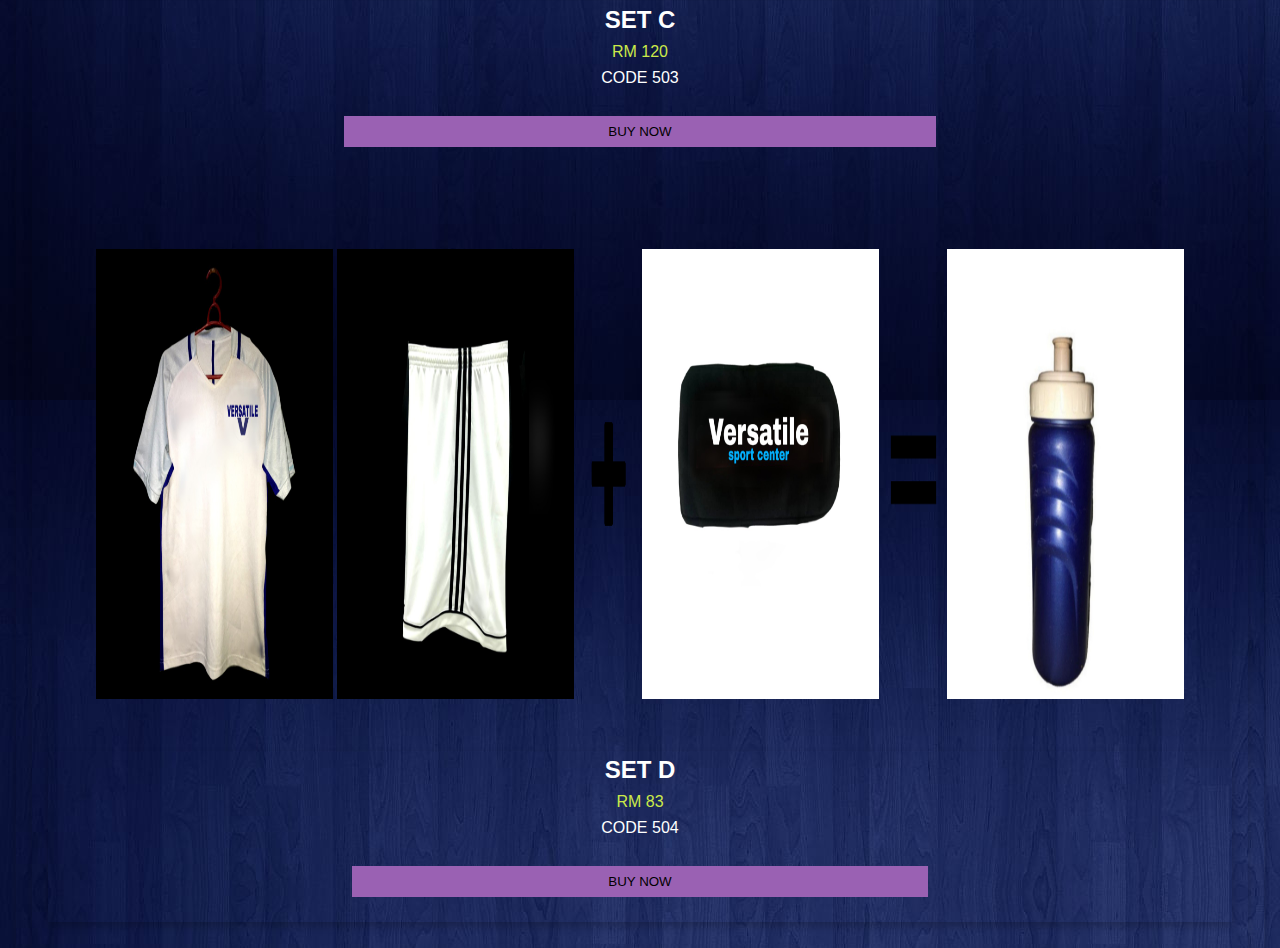
<file: promotion.html>
<html>
<head>

<link rel="stylesheet" href="css/footer.css">
<link rel="stylesheet" type="text/css"href="css/style.css">
<link rel="stylesheet" href="css/top button.css">
<link href='https://stackpath.bootstrapcdn.com/font-awesome/4.7.0/css/font-awesome.min.css
' rel='stylesheet'>
<link rel="stylesheet" href="css/promotion/photoslider.css">
<link rel="stylesheet" href="js/promotion/photoslider.js">
<link href='css/product.css' rel='stylesheet'>

<title>Promotion</title>

<link href='css/nav.css' rel='stylesheet'>
<div class="topnav" align="right">
<a href="help.html">Help</a>
<a href="send us a message.html">Suggestion</a>
</div>

</head>



<body>
<body background="images/background.jpg">
<img src="images/header.png"width="1338px">

<br>
<table>
<ul>
<li><a href="index.html">Home</a></li>
<li><a href="aboutus.html">About Us</a>
<li><a href="product.html">Product</a>
<ul>
<li><a href="shoes.html">Shoes</a></li>
<li><a href="socks.html">Socks</a></li>
<li><a href="jersey.html">Jersey</a></li>
<li><a href="bags.html">Bags</a></li>
</ul>
<li><a href="promotion.html">Promotion</a>
<li><a href="membership.html">Membership</a>
<li><a href="contact.html">Contact</a>
<ul>
<li><a href="send us a message.html">Send us a message</a></li>
</ul>
</table>



<br>
<br>
<br>
<marquee><b><font color="red" font size="4">PROMOTION!!PROMOTION!! PROMOTION!! <br> 1 Set Jersey + Match Buying = Free Gift </font></b></marquee>
<br>

<br>

<br>
<div class="slideshow-container">

<div class="mySlides fade">
  <div class="numbertext"></div>
  <img src="images/promotion/special offer.png" style="width:99%">
  <div class="text"></div>
</div>

<div class="mySlides fade">
  <div class="numbertext"></div>
  <img src="images/promotion/freedelivery.jpeg" style="width:99%">
  <div class="text"></div>
</div>


<div class="mySlides fade">
  <div class="numbertext"></div>
  <img src="images/promotion/special offer.png" style="width:99%">
  <div class="text"></div>
</div>

</div>

<br>

<div style="text-align:center">
  <span class="dot"></span> 
  <span class="dot"></span> 
  <span class="dot"></span> 
</div>

<script src="js/promotion/photoslider.js">
</script>

<br>

<marquee><b><font color="red" font size="4">GRAB YOURS NOW!!</font></b></marquee>
<br>
<br>
<div class="card" align="center">
</a>
<br>
<br>
<img src="images/promotion/J5.jpeg" width="20%" height="50%">
<img src="images/promotion/SH3.jpeg" width="20%" height="50%">
<img src="images/promotion/plus.png" width="5%" height="20%">
<img src="images/promotion/BG1.jpeg" width="20%" height="50%">
<img src="images/promotion/equal.png" width="5%" height="20%">
<img src="images/promotion/B1.jpeg" width="20%" height="50%">
<br>
<br>
<br>
     <div class="card" align="center">
    <div class="container">
        <h2>SET A</h2>
        <p class="title">RM 88 </p>
        <p>CODE 501</p>
<br>

    <a href="https://www.instagram.com/p/CBsjWz4AxUG/">
    <button>BUY NOW</button>
</a>

<br>
<br>
<img src="images/promotion/J1.jpeg" width="20%" height="50%">
<img src="images/promotion/SH4.jpeg" width="20%" height="50%">
<img src="images/promotion/plus.png" width="5%" height="20%">
<img src="images/promotion/K2.jpeg" width="20%" height="50%">
<img src="images/promotion/equal.png" width="5%" height="20%">
<img src="images/promotion/S1.jpeg" width="20%" height="50%">
<br>
<br>
<br>

 <div class="card" align="center">
    <div class="container">
        <h2>SET B</h2>
        <p class="title">RM 128</p>
        <p>CODE 502</p>
<br>
    <a href="https://www.instagram.com/p/CBsjlg1go1S/">
    <button>BUY NOW</button>
</a>
<br>
<br>

<img src="images/promotion/J7.jpeg" width="20%" height="50%">
<img src="images/promotion/SH1.jpeg"width="20%" height="50%">
<img src="images/promotion/plus.png" width="5%" height="20%">
<img src="images/promotion/K1.jpeg" width="20%" height="50%">
<img src="images/promotion/equal.png" width="5%" height="20%">
<img src="images/promotion/S2.jpeg" width="20%" height="50%">
<br>
<br>
<br>
    <div class="card" align="center">
    <div class="container">
        <h2>SET C</h2>
        <p class="title">RM 120</p>
        <p>CODE 503</p>
<br>
    <a href="https://www.instagram.com/p/CBsjwIdAsba/">
    <button>BUY NOW</button>
</a>
<br>
<br>
<br>

<br>
<br>
<img src="images/promotion/J8.jpeg" width="20%" height="50%">
<img src="images/promotion/SH1.jpeg"width="20%" height="50%">
<img src="images/promotion/plus.png" width="5%" height="20%">
<img src="images/promotion/BG2.jpeg" width="20%" height="50%">
<img src="images/promotion/equal.png" width="5%" height="20%">
<img src="images/promotion/B2.jpeg" width="20%" height="50%">
<br>
<br>
<br>

<div class="card" align="center">
    <div class="container">
        <h2>SET D</h2>
        <p class="title">RM 83</p>
        <p>CODE 504</p>
<br>
    <a href="https://www.instagram.com/p/CBsj-Msgte5/">
    <button>BUY NOW</button>
</a>
<br>
<br>

</div>
</div>


<div class="box" 
<button onclick="topFunction()" 
id="myBtn" title="Go to top">Top</button>
<script src="js/top button.js">
</script>
</div>




<br>
<div>
<footer class="footer-distributed">
 
<div class="footer-left">
<img src="images/footer logo.png">
<h3>Versatile Sport<span>Center</span></h3>
<p class="footer-links">
<a href="index.html">Home</a>
			
<a href="aboutus.html">About</a>
					
<a href="product.html">Product</a>
					
<a href="promotion.html">Promotion</a>
</p>
 

<p class="footer-company-name">� 2020 Versatile Sport Center All rights reserved</p>
</div>
 
<div class="footer-center">
<div>
<i class="fa fa-map-marker"></i>
<p><span>No. 21-G, Jalan Bidara 10, 47000 Sungai Buloh, Selangor.</span></p>
</div>
 
<div>
<i class="fa fa-phone"></i>
<p><a href="https://wa.me/60183752154" target="_blank"> +60183752154</a></p>
</div>
<div>
<i class="fa fa-envelope"></i>
<p><a href="mailto:versatilesportcenter@gmail.com">versatilesportcenter@gmail.com</a></p>
</div>
</div>
<div class="footer-right">
<p class="footer-company-about">
<span>About the company</span>
We offer all the new brand sport items to our customers.</p>
<div class="footer-icons">

<a href="https://www.instagram.com/vsportc.store/" target="_blank"><img src="images/footer/instagram.png"width="40px"</a>

<a href="https://wa.me/60183752154" target="_blank"><img src="images/footer/whatsapp.png"width="40px"</a>

<a href="mailto:versatilesportcenter@gmail.com" target="_blank"><img src="images/footer/gmail.png"width="40px"</a>


</div>
</div>
</footer>



</body>



</html>
</file>
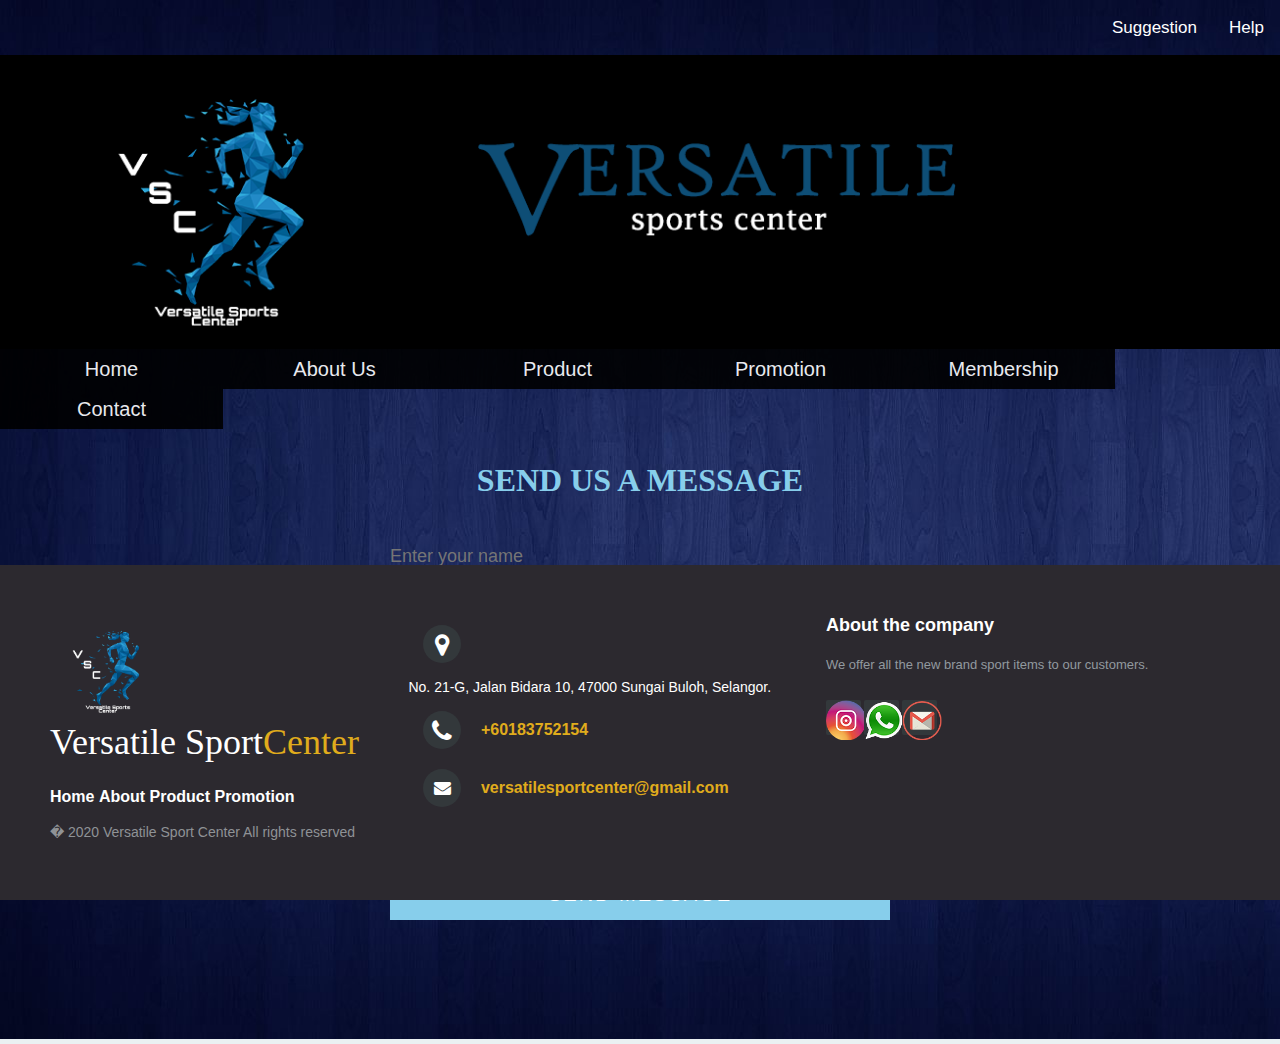
<file: send us a message.html>
<html>
<head>

<link rel="stylesheet" type="text/css"href="css/style.css">
<link rel="stylesheet" href="css/footer.css">
<link href='css/message/message.css' rel='stylesheet'>
<link href='https://stackpath.bootstrapcdn.com/font-awesome/4.7.0/css/font-awesome.min.css
' rel='stylesheet'>

<title>Contact | Send Message</title>

<link href='css/nav.css' rel='stylesheet'>

<div class="topnav" align="right">
<a href="help.html">Help</a>
<a href="send us a message.html">Suggestion</a>
</div>

</head>



<body>
<body background="images/background.jpg">
<img src="images/header.png"width="1338px">

<br>
<table>
<ul>
<li><a href="index.html">Home</a></li>
<li><a href="aboutus.html">About Us</a>
<li><a href="product.html">Product</a>
<ul>
<li><a href="shoes.html">Shoes</a></li>
<li><a href="socks.html">Socks</a></li>
<li><a href="jersey.html">Jersey</a></li>
<li><a href="bags.html">Bags</a></li>
</ul>
<li><a href="promotion.html">Promotion</a>
<li><a href="membership.html">Membership</a>
<li><a href="contact.html">Contact</a>
<ul>
<li><a href="send us a message.html">Send us a message</a></li>
</ul>
</table>

<br>

<div class="title">
<h1>SEND US A MESSAGE</h1>
</div>

<div class="box" align="center">
<form>
<input type="text" name="name" class="form-control" placeholder="Enter your name" required>
<br>
<br>
<input type="email" name="email" class="form-control" placeholder="Enter your email" required>
<br>
<br>
<textarea name="message" class="form-control" placeholder="message" rows="5" required></textarea>
<br>
<br>
<input type="submit" class="form-control submit" value="SEND MESSAGE">
</form>
</div>

<br>
<br>
<br>
<br>


<footer class="footer-distributed">
 
<div class="footer-left">
<img src="images/footer logo.png">
<h3>Versatile Sport<span>Center</span></h3>
<p class="footer-links">
<a href="index.html">Home</a>
			
<a href="aboutus.html">About</a>
					
<a href="product.html">Product</a>
					
<a href="promotion.html">Promotion</a>
</p>
 
<p class="footer-company-name">� 2020 Versatile Sport Center All rights reserved</p>
</div>
 
<div class="footer-center">
<div>
<i class="fa fa-map-marker"></i>
<p><span>No. 21-G, Jalan Bidara 10, 47000 Sungai Buloh, Selangor.</span></p>
</div>
 
<div>
<i class="fa fa-phone"></i>
<p><a href="https://wa.me/60183752154" target="_blank"> +60183752154</a></p>
</div>
<div>
<i class="fa fa-envelope"></i>
<p><a href="mailto:versatilesportcenter@gmail.com">versatilesportcenter@gmail.com</a></p>
</div>
</div>
<div class="footer-right">
<p class="footer-company-about">
<span>About the company</span>
We offer all the new brand sport items to our customers.</p>
<div class="footer-icons">

<a href="https://www.instagram.com/vsportc.store/" target="_blank"><img src="images/footer/instagram.png"width="40px"</a>

<a href="https://wa.me/60183752154" target="_blank"><img src="images/footer/whatsapp.png"width="40px"</a>

<a href="mailto:versatilesportcenter@gmail.com" target="_blank"><img src="images/footer/gmail.png"width="40px"</a>


</div>
</div>
</footer>

</body>



</html>
</file>
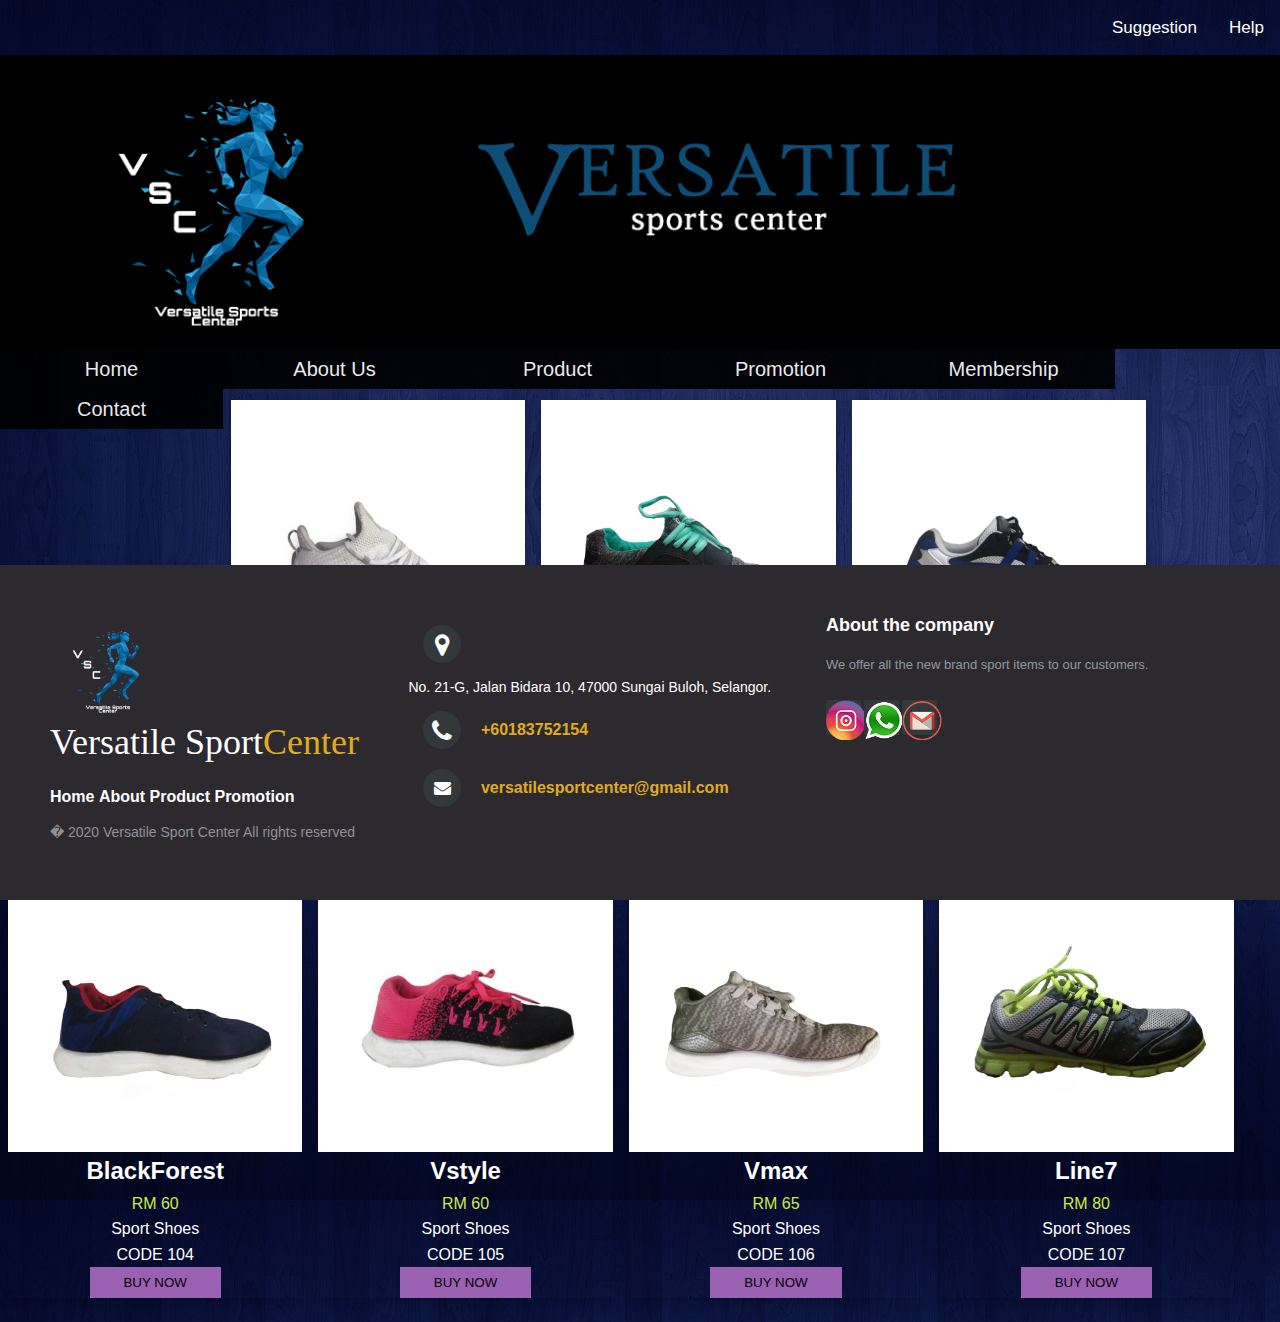
<file: shoes.html>
<html>
<head>

<link rel="stylesheet" type="text/css"href="css/style.css">
<link rel="stylesheet" href="css/footer.css">
<link rel="stylesheet" href="css/top button.css">
<link href='css/product.css' rel='stylesheet'>
<link href='https://stackpath.bootstrapcdn.com/font-awesome/4.7.0/css/font-awesome.min.css
' rel='stylesheet'>

<title>Product | Shoes</title>

<link href='css/nav.css' rel='stylesheet'>



<div class="topnav" align="right">
<a href="help.html">Help</a>
<a href="send us a message.html">Suggestion</a>
</div>


</head>


<div>
<body>
<body background="images/background.jpg">
<img src="images/header.png"width="1338px">

<br>
<table>
<ul>
<li><a href="index.html">Home</a></li>
<li><a href="aboutus.html">About Us</a>
<li><a href="product.html">Product</a>
<ul>
<li><a href="shoes.html">Shoes</a></li>
<li><a href="socks.html">Socks</a></li>
<li><a href="jersey.html">Jersey</a></li>
<li><a href="bags.html">Bags</a></li>
</ul>
<li><a href="promotion.html">Promotion</a>
<li><a href="membership.html">Membership</a>
<li><a href="contact.html">Contact</a>
<ul>
<li><a href="send us a message.html">Send us a message</a></li>
</ul>
</table>
</div>

<br>
<br>
<div class="row">
  <div class="column">
    <div class="card" align="center">
      <img src="images/product/shoes/shoe 1.jpeg" alt="Nama" style="width:100%">
      <div class="container">
        <h2>Stockholm</h2>
        <p class="title">RM 85</p>
        <p>Sport Shoes</p>
        <p>CODE 101</p>
        <a href="https://www.instagram.com/p/CBnZpYGAU4N/">
    <button>BUY NOW</button>
</a>
      </div>
    </div>
  </div>

<div class="row">
  <div class="column">
    <div class="card" align="center">
      <img src="images/product/shoes/shoe 2.jpeg" alt="Nama" style="width:100%">
      <div class="container">
        <h2>Cyan</h2>
        <p class="title">RM 65</p>
        <p>Sport Shoes</p>
        <p>CODE 102</p>
        <a href="https://www.instagram.com/p/CBnZxcBg1kf/">
    <button>BUY NOW</button>
</a>
      </div>
    </div>
  </div>

<div class="row">
  <div class="column">
    <div class="card" align="center">
      <img src="images/product/shoes/shoe 3.jpeg" alt="Nama" style="width:100%">
      <div class="container">
        <h2>Asics</h2>
        <p class="title">RM 85</p>
        <p>Sport Shoes</p>
        <p>CODE 103</p>
        <a href="https://www.instagram.com/p/CBnZrhqgrrN/">
    <button>BUY NOW</button>
</a>
      </div>
    </div>
  </div>

<div class="row">
  <div class="column">
    <div class="card" align="center">
      <img src="images/product/shoes/shoe 4.jpeg" alt="Nama" style="width:100%">
      <div class="container">
        <h2>BlackForest</h2>
        <p class="title">RM 60</p>
        <p>Sport Shoes</p>
        <p>CODE 104</p>
        <a href="https://www.instagram.com/p/CBnZtuqgz8X/">
    <button>BUY NOW</button>
</a>
      </div>
    </div>
  </div>

<div class="row">
  <div class="column">
    <div class="card" align="center">
      <img src="images/product/shoes/shoe 5.jpeg" alt="Nama" style="width:100%">
      <div class="container">
        <h2>Vstyle</h2>
        <p class="title">RM 60</p>
        <p>Sport Shoes</p>
        <p>CODE 105</p>
        <a href="https://www.instagram.com/p/CBnZwXXgBZV/">
    <button>BUY NOW</button>
</a>
      </div>
    </div>
  </div>
<div class="row">
  <div class="column">
    <div class="card" align="center">
      <img src="images/product/shoes/shoe 6.jpeg" alt="Nama" style="width:100%">
      <div class="container">
        <h2>Vmax</h2>
        <p class="title">RM 65</p>
        <p>Sport Shoes</p>
        <p>CODE 106</p>
        <a href="https://www.instagram.com/p/CBnZzDxAoL3/">
    <button>BUY NOW</button>
</a>
      </div>
    </div>
  </div>
<div class="row">
  <div class="column">
    <div class="card" align="center">
      <img src="images/product/shoes/shoe 7.jpeg" alt="Nama" style="width:100%">
      <div class="container">
        <h2>Line7</h2>
        <p class="title">RM 80</p>
        <p>Sport Shoes</p>
        <p>CODE 107</p>
        <a href="https://www.instagram.com/p/CBnZ1DggV4r/">
    <button>BUY NOW</button>
</a>
      </div>
    </div>
  </div>
<br>
<br>
<br>
<br>
<br>
<br>
<br>
<br>
<br>
<br>
<br>
<br>
<br>
<br>
<br>
<br>
<br>
<br>
<br>
<br>
<br>
<br>
<br>
<br>
<br>
<br>
<br>
<br>
<br>
<br>
<br>
<br>
<br>
<br>
<br>
<br>




<div class="box" 
<button onclick="topFunction()" 
id="myBtn" title="Go to top">Top</button>
<script src="js/top button.js">
</script>
</div>



<footer class="footer-distributed">
 
<div class="footer-left">
<img src="images/footer logo.png">
<h3>Versatile Sport<span>Center</span></h3>
<p class="footer-links">
<a href="index.html">Home</a>
			
<a href="aboutus.html">About</a>
					
<a href="product.html">Product</a>
					
<a href="promotion.html">Promotion</a>
</p>
 
<p class="footer-company-name">� 2020 Versatile Sport Center All rights reserved</p>
</div>
 
<div class="footer-center">
<div>
<i class="fa fa-map-marker"></i>
<p><span>No. 21-G, Jalan Bidara 10, 47000 Sungai Buloh, Selangor.</span></p>
</div>
 
<div>
<i class="fa fa-phone"></i>
<p><a href="https://wa.me/60183752154" target="_blank"> +60183752154</a></p>
</div>
<div>
<i class="fa fa-envelope"></i>
<p><a href="mailto:versatilesportcenter@gmail.com">versatilesportcenter@gmail.com</a></p>
</div>
</div>
<div class="footer-right">
<p class="footer-company-about">
<span>About the company</span>
We offer all the new brand sport items to our customers.</p>
<div class="footer-icons">

<a href="https://www.instagram.com/vsportc.store/" target="_blank"><img src="images/footer/instagram.png"width="40px"</a>

<a href="https://wa.me/60183752154" target="_blank"><img src="images/footer/whatsapp.png"width="40px"</a>

<a href="mailto:versatilesportcenter@gmail.com" target="_blank"><img src="images/footer/gmail.png"width="40px"</a>


</div>
</div>
</footer>


</body>



</html>
</file>
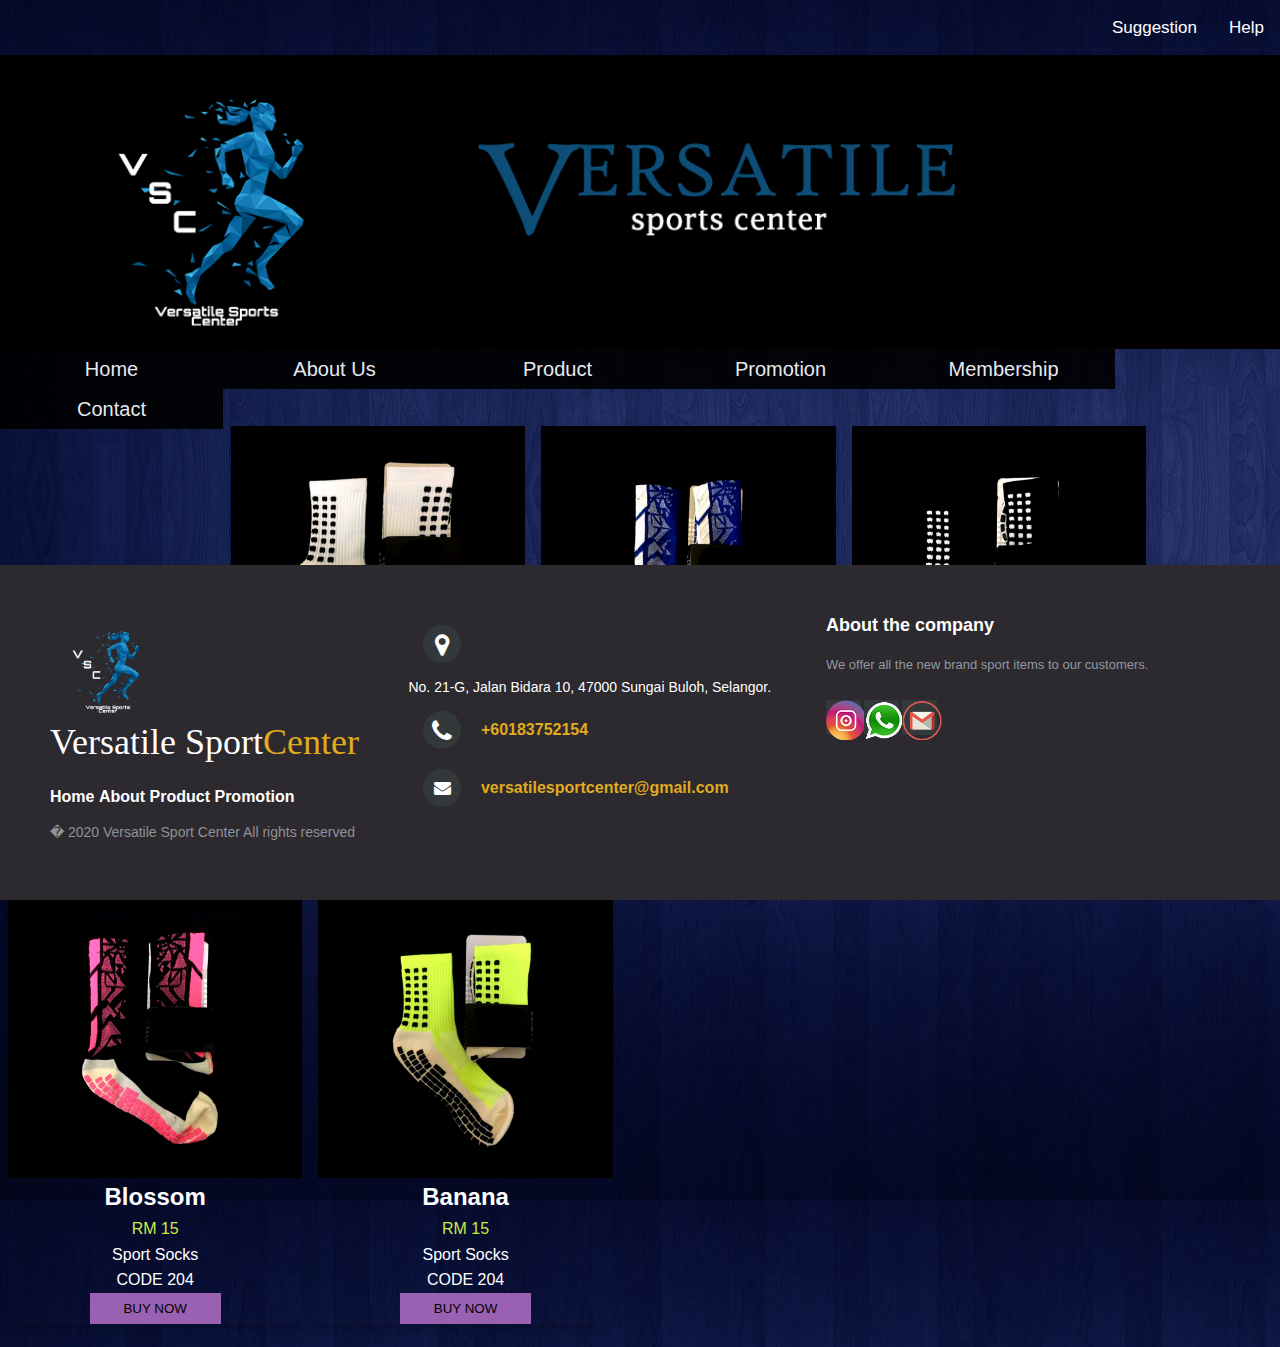
<file: socks.html>
<html>
<head>

<link rel="stylesheet" type="text/css"href="css/style.css">
<link rel="stylesheet" href="css/footer.css">
<link rel="stylesheet" href="css/top button.css">
<link href='css/product.css' rel='stylesheet'>
<link href='https://stackpath.bootstrapcdn.com/font-awesome/4.7.0/css/font-awesome.min.css
' rel='stylesheet'>

<title>Product | Socks</title>

<link href='css/nav.css' rel='stylesheet'>


<div class="topnav" align="right">
<a href="help.html">Help</a>
<a href="send us a message.html">Suggestion</a>
</div>

</head>


<body>
<body background="images/background.jpg">
<img src="images/header.png"width="1338px">

<br>
<table>
<ul>
<li><a href="index.html">Home</a></li>
<li><a href="aboutus.html">About Us</a>
<li><a href="product.html">Product</a>
<ul>
<li><a href="shoes.html">Shoes</a></li>
<li><a href="socks.html">Socks</a></li>
<li><a href="jersey.html">Jersey</a></li>
<li><a href="bags.html">Bags</a></li>
</ul>
<li><a href="promotion.html">Promotion</a>
<li><a href="membership.html">Membership</a>
<li><a href="contact.html">Contact</a>
<ul>
<li><a href="send us a message.html">Send us a message</a></li>
</ul>
</table>


<br>
<br>
<br>

<div class="row">
  <div class="column">
    <div class="card" align="center">
      <img src="images/product/socks/sock.jpeg" alt="Nama" style="width:100%">
      <div class="container">
        <h2>Winter</h2>
        <p class="title">RM 15</p>
        <p>Sport Socks</p>
        <p>CODE 201</p>
        <a href="https://www.instagram.com/p/CBnZ5NiAC-Z/">
    <button>BUY NOW</button>
</a>
      </div>
    </div>
  </div>

<div class="row">
  <div class="column">
    <div class="card" align="center">
      <img src="images/product/socks/sock 2.jpeg" alt="Nama" style="width:100%">
      <div class="container">
        <h2>Ice</h2>
        <p class="title">RM 15</p>
        <p>Sport Socks</p>
        <p>CODE 202</p>
        <a href="https://www.instagram.com/p/CBqQUlZAyMx/">
    <button>BUY NOW</button>
</a>
      </div>
    </div>
  </div>

<div class="row">
  <div class="column">
    <div class="card" align="center">
      <img src="images/product/socks/sock 3.jpeg" alt="Nama" style="width:100%">
      <div class="container">
        <h2>Jack</h2>
        <p class="title">RM 15</p>
        <p>Sport Socks</p>
        <p>CODE 203</p>
        <a href="https://www.instagram.com/p/CBnZ63XgMTb/">
    <button>BUY NOW</button>
</a>
      </div>
    </div>
  </div>

<div class="row">
  <div class="column">
    <div class="card" align="center">
      <img src="images/product/socks/sock 4.jpeg" alt="Nama" style="width:100%">
      <div class="container">
        <h2>Blossom</h2>
        <p class="title">RM 15</p>
        <p>Sport Socks</p>
        <p>CODE 204</p>
        <a href="https://www.instagram.com/p/CBqQX6ygwQL/">
    <button>BUY NOW</button>
</a>
      </div>
    </div>
  </div>

<div class="row">
  <div class="column">
    <div class="card" align="center">
      <img src="images/product/socks/sock 5.jpeg" alt="Nama" style="width:100%">
      <div class="container">
        <h2>Banana</h2>
        <p class="title">RM 15</p>
        <p>Sport Socks</p>
        <p>CODE 204</p>
        <a href="https://www.instagram.com/p/CBnZ8ZcAHwL/">
    <button>BUY NOW</button>
</a>
      </div>
    </div>
  </div>
<br>
<br>
<br>
<br>
<br>
<br>
<br>
<br>
<br>
<br>
<br>
<br>
<br>
<br>
<br>
<br>
<br>
<br>
<br>
<br>
<br>
<br>
<br>
<br>
<br>
<br>
<br>
<br>
<br>
<br>
<br>
<br>
<br>
<br>
<br>
<br>


<div class="box" 
<button onclick="topFunction()" 
id="myBtn" title="Go to top">Top</button>
<script src="js/top button.js">
</script>
</div>


<footer class="footer-distributed">
 
<div class="footer-left">
<img src="images/footer logo.png">
<h3>Versatile Sport<span>Center</span></h3>
<p class="footer-links">
<a href="index.html">Home</a>
			
<a href="aboutus.html">About</a>
					
<a href="product.html">Product</a>
					
<a href="promotion.html">Promotion</a>
</p>
 
<p class="footer-company-name">� 2020 Versatile Sport Center All rights reserved</p>
</div>
 
<div class="footer-center">
<div>
<i class="fa fa-map-marker"></i>
<p><span>No. 21-G, Jalan Bidara 10, 47000 Sungai Buloh, Selangor.</span></p>
</div>
 
<div>
<i class="fa fa-phone"></i>
<p><a href="https://wa.me/60183752154" target="_blank"> +60183752154</a></p>
</div>
<div>
<i class="fa fa-envelope"></i>
<p><a href="mailto:versatilesportcenter@gmail.com">versatilesportcenter@gmail.com</a></p>
</div>
</div>
<div class="footer-right">
<p class="footer-company-about">
<span>About the company</span>
We offer all the new brand sport items to our customers.</p>
<div class="footer-icons">

<a href="https://www.instagram.com/vsportc.store/" target="_blank"><img src="images/footer/instagram.png"width="40px"</a>

<a href="https://wa.me/60183752154" target="_blank"><img src="images/footer/whatsapp.png"width="40px"</a>

<a href="mailto:versatilesportcenter@gmail.com" target="_blank"><img src="images/footer/gmail.png"width="40px"</a>


</div>
</div>
</footer>


</body>



</html>
</file>
<file: css/style.css>
/* Add a black background color to the top navigation bar */
.topnav {
  overflow: hidden;
  background-color: "white";
}

/* Style the links inside the navigation bar */
.topnav a {
  float: right;
  display: block;
  color: white;
  text-align: center;
  padding: 14px 16px;
  text-decoration: none;
  font-size: 17px;
}

/* Change the color of links on hover */
.topnav a:hover {
  background-color: #ddd;
  color: black;
}

/* Style the "active" element to highlight the current page */
.topnav a.hover {
  background-color: #ddd;
  color: #000;
}

/* Style the search box inside the navigation bar */
.topnav input[type=text] {
  float: right;Cccc
  padding: 6px;
  border: none;
  margin-top: 8px;
  margin-right: 16px;
  font-size: 17px;
}

/* When the screen is less than 600px wide, stack the links and the search field vertically instead of horizontally */
@media screen and (max-width: 600px) {
  .topnav a, .topnav input[type=text] {
    float: none;
    display: block;
    text-align: left;
    width: 100%;
    margin: 0;
    padding: 14px;
  }
  .topnav input[type=text] {
    border: 1px solid #ccc;
  }
}
</file>
<file: css/index/gallery.css>
div.gallery {
  border: 1px solid #ccc;
}

div.gallery:hover {
  border: 1px solid #777;
}

div.gallery img {
  width: 100%;
  height: auto;
}

div.desc {
  padding: 15px;
  text-align: center;
}

* {
  box-sizing: border-box;
}

.responsive {
  padding: 0 6px;
  float: left;
  width: 24.99999%;
}

@media only screen and (max-width: 700px) {
  .responsive {
    width: 49.99999%;
    margin: 6px 0;
  }
}

@media only screen and (max-width: 500px) {
  .responsive {
    width: 100%;
  }
}

.clearfix:after {
  content: "";
  display: table;
  clear: both;
}
</file>
<file: css/index/hot items.css>
*{
   box-sizing: border-box;
}

.gallery{
border:1px solid #ccc;
}

.gallery img{
width: 100%;
height: 450px;
}

.des{
padding: 15px;
text-align: center;
}
.responsive{
padding: 0 6px;
float: left;
width: 25%;
}
@media only screen and (max-width: 700px){
.responsive{
width: 50%;
margin: 6px 0;
}
}

@media only screen and (max-width: 500px){
.responsive{
width: 100%;

}
}
</file>
<file: css/footer.css>
*{
	padding:0;
	margin:0;
}
 
html{
	background-color: #eaf0f2;
}
 
body{
	font:16px/1.6 Arial,  sans-serif;
}
 
header{
	text-align: center;
	padding-top: 100px;
	margin-bottom:190px;
}
 
header h1{
	font: normal 32px/1.5 'Open Sans', sans-serif;
	color: #3F71AE;
	padding-bottom: 16px;
}
 
header h2{
	color: #F05283;
}
 
header span{
	color: #3F71EA;
}
 
 
/* The footer is fixed to the bottom of the page */
 
footer{
	position: fixed;
	bottom: 0;
}
 
@media (max-height:800px){
	footer { position: static; }
	header { padding-top:40px; }
}
 
 
.footer-distributed{
	background-color: #2c292f;
	box-sizing: border-box;
	width: 100%;
	text-align: left;
	font: bold 16px sans-serif;
	padding: 50px 50px 60px 50px;
	margin-top: 80px;
}
 
.footer-distributed .footer-left,
.footer-distributed .footer-center,
.footer-distributed .footer-right{
	display: inline-block;
	vertical-align: top;
}
 
/* Footer left */
 
.footer-distributed .footer-left{
	width: 30%;
}
 
.footer-distributed h3{
	color:  #ffffff;
	font: normal 36px 'Cookie', cursive;
	margin: 0;
}
 
/* The company logo */
 
.footer-distributed .footer-left img{
	width: 30%;
}
 
.footer-distributed h3 span{
	color:  #e0ac1c;
}
 
/* Footer links */
 
.footer-distributed .footer-links{
	color:  #ffffff;
	margin: 20px 0 12px;
}
 
.footer-distributed .footer-links a{
	display:inline-block;
	line-height: 1.8;
	text-decoration: none;
	color:  inherit;
}
 
.footer-distributed .footer-company-name{
	color:  #8f9296;
	font-size: 14px;
	font-weight: normal;
	margin: 0;
}
 
/* Footer Center */
 
.footer-distributed .footer-center{
	width: 35%;
}
 
 
.footer-distributed .footer-center i{
	background-color:  #33383b;
	color: #ffffff;
	font-size: 25px;
	width: 38px;
	height: 38px;
	border-radius: 50%;
	text-align: center;
	line-height: 42px;
	margin: 10px 15px;
	vertical-align: middle;
}
 
.footer-distributed .footer-center i.fa-envelope{
	font-size: 17px;
	line-height: 38px;
}
 
.footer-distributed .footer-center p{
	display: inline-block;
	color: #ffffff;
	vertical-align: middle;
	margin:0;
}
 
.footer-distributed .footer-center p span{
	display:block;
	font-weight: normal;
	font-size:14px;
	line-height:2;
}
 
.footer-distributed .footer-center p a{
	color:  #e0ac1c;
	text-decoration: none;;
}
 
 
/* Footer Right */
 
.footer-distributed .footer-right{
	width: 30%;
}
 
.footer-distributed .footer-company-about{
	line-height: 20px;
	color:  #92999f;
	font-size: 13px;
	font-weight: normal;
	margin: 0;
}
 
.footer-distributed .footer-company-about span{
	display: block;
	color:  #ffffff;
	font-size: 18px;
	font-weight: bold;
	margin-bottom: 20px;
}
 
.footer-distributed .footer-icons{
	margin-top: 25px;
}
 
.footer-distributed .footer-icons a{
	display: inline-block;
	width: 35px;
	height: 35px;
	cursor: pointer;
	background-color:  #33383b;
	border-radius: 2px;
 
	font-size: 20px;
	color: #ffffff;
	text-align: center;
	line-height: 35px;
 
	margin-right: 3px;
	margin-bottom: 5px;
}
 
/* Here is the code for Responsive Footer */
/* You can remove below code if you don't want Footer to be responsive */
 
 
@media (max-width: 880px) {
 
	.footer-distributed .footer-left,
	.footer-distributed .footer-center,
	.footer-distributed .footer-right{
		display: block;
		width: 100%;
		margin-bottom: 40px;
		text-align: center;
	}
 
	.footer-distributed .footer-center i{
		margin-left: 0;
	}
 
}
</file>
<file: css/top button.css>
.box{
  display: none; /* Hidden by default */
  position: fixed; /* Fixed/sticky position */
  bottom: 20px; /* Place the button at the bottom of the page */
  right: 30px; /* Place the button 30px from the right */
  z-index: 99; /* Make sure it does not overlap */
  border: none; /* Remove borders */
  outline: none; /* Remove outline */
  background-color: #274286; /* Set a background color */
  color: white; /* Text color */
  cursor: pointer; /* Add a mouse pointer on hover */
  padding: 15px; /* Some padding */
  border-radius: 10px; /* Rounded corners */
  font-size: 18px; /* Increase font size */
}


.box:hover {
  background-color: #555; /* Add a dark-grey background on hover */
}
</file>
<file: css/nav.css>
ul{
margin:0px;
padding:0px;
list-style:none;
}

ul li{
float:left;
width:223px;
height:40px;
background-color: black;
opacity: .9;
line-height:40px;
text-align:center;
font-size:20px;
}

ul li a{
text-decoration: none;
color: white;
display:block;
}

ul li a:hover{
background-color:#96AFDE;
}

ul li ul li{
display:none;
}

ul li:hover ul li{
display: block;
}
</file>
<file: css/aboutus/aboutus.css>
.wrapper{

width:center;

margin:center auto;


}

.sin-team{

width:45%;

float:left;

margin:20px;

box-shadow:0 5px 10px rgba(0,0,0,0.5);

padding:10px;

color:black;

background:#98AEC4;

border-radius:50px

}

.sin-team img{

width:150px;

height:190px;

border-radius:50%;

float:left;

margin:20px 20px 8px 0;

border:3px solid #fff;

shape-outside:circle();

}
</file>
<file: css/contact/contact.css>
.container{
font-family: arial narrow;
color:white;
width:40%;
float:left;
padding:20px;
height:365px;
border: 2px solid #98B3F5;
background: #19334d;
margin: 30px
}

form{
font-family: arial narrow;
color:white;
width:40%;
float:right;
padding:20px;
height:340px;
border: 2px solid #98B3F5;
background: #19334d;
margin: 30px
}

input[type=text]{
 padding: 20px;
 background-color: #f1f1f1;
  width: 60%;
  padding: 12px;
  margin: 8px 0;
  display: inline-block;
  border: 1px solid #ccc;
  box-sizing: border-box;
}

/* Add margins to the checkbox */
input[type=checkbox] {
  margin-top: 16px;
}

/* Style the submit button */
input[type=submit] {
  background-color: skyblue;
  color: black;
  border: none;
  width: 60%;
  padding: 15px;
  margin: 8px 0;
  display: block;
  box-sizing: border-box;
}

input[type=submit]:hover {
  opacity: 0.8;
  cursor:pointer;
  background: white;
}

h2{
font-size: 25px;
color:white;
font-family:arial narrow;
}
</file>
<file: css/product.css>
/* four columns side by side */

.column {
 
text-align:center;
  
float: left;
  
width: 23%;
  
margin-bottom: 17px;
  
padding: 0 8px;

}



/* Display the columns below each other instead of side by side on small screens */

@media screen and (max-width: 100px) {
  
.column {
   
 width: 100%;
    
display: block;
  
}

}


/* Add some shadows to create a card effect */

.card {
  
box-shadow: 0 4px 8px 0 rgba(0, 0, 0, 0.2);

}

/* Some left and right padding inside the container */

.container {
  
padding: 0 16px;

}



/* Clear floats */

.container::after, .row::after {
  
content: "";
  
clear: both;
  
display: table;

}



.title {
  
color: #CBEA49;

}


.container{

color:white;

}

button {
  
border: none;
  
outline: 0;
  
display: inline-block;
  
padding: 8px;
  
color: black;
  
background-color: #9a61b3;
  
text-align: center;
  
cursor: pointer;
  
width: 50%;

}


button:hover {
  
background-color: skyblue;

}
</file>
<file: css/membership/membership.css>
#login h1{
text-align: center;
color: skyblue;
font-family: Verdana;
font size: 80px;
}

#login h2{
text-align: center;
color: white;
font-family: Sans-serif;
font size: 35px;
}

#login input{
display: block;
width:320px;
height:40px;
padding: 10px;
font-size: 14px;
font-family:sans-serif;
color:white;
background: rgba(0,0,0,0.3);
outline:none;
border: 1px solid rgba(0,0,0,0.3);
border-radius: 5px;
box-shadow: inset 0px -5px 45 px rgba (100,100,100,0.2), 0px 1px 1px rgba(255, 255,255,0.2);
margin-bottom: 10px;
}

#form{
position:center;
}

button {
display: block;
width:320px;
height:40px;
padding: 10px;
font-size: 14px;
font-family:sans-serif;
color:white;
background: skyblue;
outline:none;
border: 1px solid rgba(0,0,0,0.3);
border-radius: 5px;
box-shadow: inset 0px -5px 45 px rgba (100,100,100,0.2), 0px 1px 1px rgba(255, 255,255,0.2);
margin-bottom: 10px;
transition: 1s ease;
}

button:hover{
background:black;
cursor:pointer;
}

.container{
font-family: arial narrow;
width:50%;
float:left;
padding:10px;
height:200px;
border: 2px solid black;
background: #99bbff;
margin: 25px

}


.h1{
text-align: center;
font-family: verdana;
}
</file>
<file: css/promotion/photoslider.css>
<meta name="viewport" content="width=device-width, initial-scale=1">
* {box-sizing: border-box;}
body {font-family: Verdana, sans-serif;}
.mySlides {display: none;}
img {vertical-align: middle;}

/* Slideshow container */
.slideshow-container {
  max-width: 1399px;
  position: relative;
  margin: auto;
}

/* Caption text */
.text {
  color: #f2f2f2;
  font-size: 15px;
  padding: 8px 12px;
  position: absolute;
  bottom: 8px;
  width: 100%;
  text-align: center;
}

/* Number text (1/3 etc) */
.numbertext {
  color: #f2f2f2;
  font-size: 12px;
  padding: 8px 12px;
  position: absolute;
  top: 0;
}

/* The dots/bullets/indicators */
.dot {
  height: 15px;
  width: 15px;
  margin: 0 2px;
  background-color: #bbb;
  border-radius: 50%;
  display: inline-block;
  transition: background-color 0.6s ease;
}

.active {
  background-color: #717171;
}

/* Fading animation */
.fade {
  -webkit-animation-name: fade;
  -webkit-animation-duration: 1.5s;
  animation-name: fade;
  animation-duration: 1.5s;
}

@-webkit-keyframes fade {
  from {opacity: .4} 
  to {opacity: 1}
}

@keyframes fade {
  from {opacity: .4} 
  to {opacity: 1}
}

/* On smaller screens, decrease text size */
@media only screen and (max-width: 300px) {
  .text {font-size: 11px}
}
</file>
<file: css/message/message.css>
.title{
margin-top:100px;
color:#fff;
}

.title h1{
font-size:32px;
line-height:10px;
font-family:Century Gothic;
color:skyblue;
text-align:center;
}

form{
margin-top:50px;
}

.form-control{
width: 500px;
background: transparent;
border:none;
outline: none;
border-bottom: 1px solid skyblue;
color:#fff;
font-size:18px;
margin-bottom:16px
}

input{
height:45px;
}

.submit{
background-color: skyblue;
border-color: transparent;
font-size: 20px;
color:#fff;
letter-spacing:2px;
height:50px;
margin-top:20px;
transition:0.4s ease;
}

.submit:hover{
background-color: black;
cursor: pointer;
}
</file>
